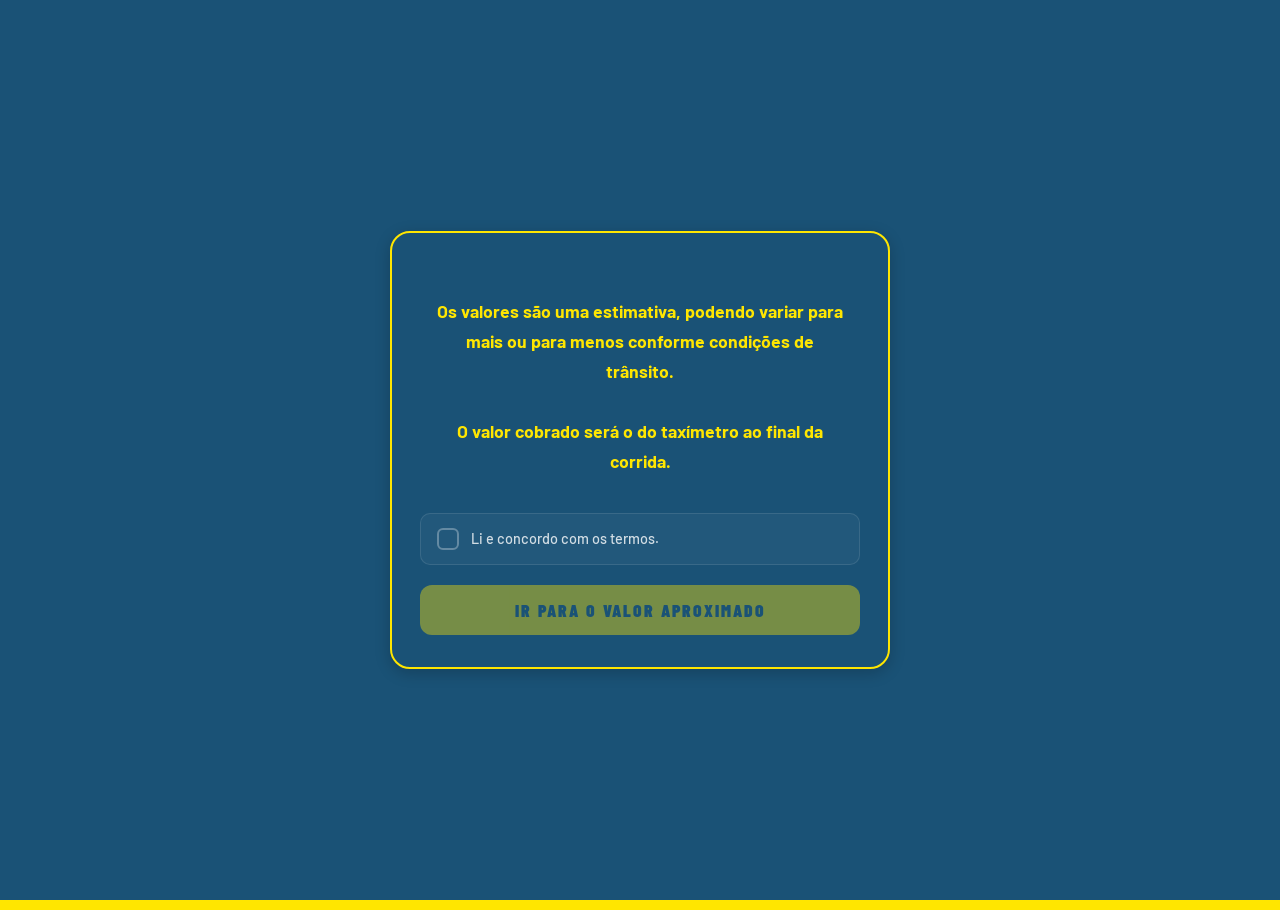
<file: index.html>
<!DOCTYPE html>
<html lang="pt-BR">
<head>
<meta charset="UTF-8">
<meta name="viewport" content="width=device-width, initial-scale=1.0">
<title>ValorTaxi — Juiz de Fora</title>
<meta name="application-name" content="ValorTaxi">
<meta name="apple-mobile-web-app-title" content="ValorTaxi">
<meta name="apple-mobile-web-app-capable" content="yes">
<meta name="apple-mobile-web-app-status-bar-style" content="black-translucent">
<meta name="theme-color" content="#FFE600">
<link rel="manifest" href="manifest.json">
<link rel="apple-touch-icon" href="icon.png">
<link href="https://fonts.googleapis.com/css2?family=Barlow+Condensed:wght@600;700;800;900&family=Barlow:wght@300;400;500;600&family=Roboto+Condensed:wght@900&display=swap" rel="stylesheet">
<style>
  :root {
    --taxi-yellow: #FFE600;
    --taxi-yellow-dark: #CCBB00;
    --taxi-yellow-light: #FFF59D;
    --taxi-blue-dark: #1A5276;
    --taxi-blue: #1A5276;
    --taxi-blue-light: #2471A3;
    --white: #ffffff;
    --black: #0a0a0a;
    --green: #22c55e;
    --gray2: #2a2a2a;
    --text-muted: #6B7280;
  }

  * { box-sizing: border-box; margin: 0; padding: 0; }

  body {
    background: var(--taxi-yellow);
    color: var(--taxi-blue-dark);
    font-family: 'Barlow', sans-serif;
    min-height: 100vh;
    overflow-x: hidden;
  }



  header {
    background: transparent;
    padding: 0 20px;
    position: sticky;
    top: 0;
    z-index: 100;
  }

  .header-inner {
    display: flex;
    align-items: center;
    justify-content: space-between;
    width: 100%;
    padding: 8px 0 14px;
  }

  .logo {
    font-family: 'Barlow Condensed', sans-serif;
    font-weight: 900;
    font-size: 1.4rem;
    letter-spacing: 1px;
    color: var(--white);
    text-transform: uppercase;
    display: flex;
    align-items: center;
    white-space: nowrap;
  }
  .logo span { color: var(--taxi-yellow); }

  .badge {
    background: var(--taxi-yellow);
    color: var(--taxi-blue-dark);
    font-size: 0.65rem;
    font-weight: 800;
    padding: 4px 12px;
    border-radius: 4px;
    letter-spacing: 2px;
    text-transform: uppercase;
    font-family: 'Barlow Condensed', sans-serif;
  }

  .hero {
    text-align: center;
    padding: 16px 24px 12px;
    position: relative;
  }

  .hero h1 {
    font-family: 'Barlow Condensed', sans-serif;
    font-size: clamp(1.6rem, 3.5vw, 2.4rem);
    font-weight: 900;
    line-height: 1.1;
    margin-bottom: 10px;
    white-space: nowrap;
    color: var(--taxi-blue-dark);
    text-transform: uppercase;
    letter-spacing: 1px;
    display: block;
  }

  .main {
    max-width: 1100px;
    margin: 0 auto;
    padding: 12px 16px 16px;
    display: grid;
    grid-template-columns: 1fr;
    gap: 16px;
    align-items: start;
  }

  .card {
    background: #1A5276;
    border: 1px solid #FFE600;
    border-radius: 12px;
    padding: 16px;
    box-shadow: 0 4px 12px rgba(0,0,0,0.2);
    
  }

  .card-title {
    font-family: 'Barlow Condensed', sans-serif;
    font-weight: 800;
    font-size: 0.9rem;
    letter-spacing: 1px;
    text-transform: uppercase;
    margin-bottom: 12px;
    display: flex;
    align-items: center;
    gap: 8px;
  }

  .addr-group { margin-bottom: 10px; position: relative; }

  .addr-group label {
    display: flex;
    align-items: center;
    gap: 8px;
    font-size: 0.78rem;
    font-weight: 700;
    color: var(--taxi-yellow);
    text-transform: uppercase;
    letter-spacing: 1.5px;
    margin-bottom: 8px;
    font-family: 'Barlow Condensed', sans-serif;
  }

  .dot-origin { width: 10px; height: 10px; border-radius: 50%; background: var(--taxi-yellow); flex-shrink:0; }
  .dot-dest   { width: 10px; height: 10px; border-radius: 50%; background: var(--green); flex-shrink:0; }

  .addr-row { display: flex; gap: 8px; align-items: center; }
  .addr-row .addr-input { flex: 1; }

  .addr-input {
    background: #ffffff !important;
    border: 2px solid transparent !important;
    border-radius: 14px !important;
    padding: 10px 14px !important;
    color: var(--taxi-blue-dark) !important;
    font-family: 'Barlow', sans-serif !important;
    font-size: 1.05rem !important;
    font-weight: 500 !important;
    outline: none !important;
    transition: all 0.25s !important;
    box-shadow: 0 2px 12px rgba(0,0,0,0.12) !important;
    width: 100% !important;
  }

  .addr-input:focus {
    border-color: var(--taxi-yellow) !important;
    box-shadow: 0 0 0 4px rgba(255,230,0,0.25), 0 2px 12px rgba(0,0,0,0.12) !important;
  }

  .addr-input::placeholder { color: #9CA3AF !important; font-weight: 400 !important; }
  #input-numero-popup::placeholder { color: #C0C0C0 !important; font-size: 1rem !important; }

  /* AUTOCOMPLETE */
  .autocomplete-list {
    position: absolute; top: 100%; left: 0; right: 0;
    background: white; border: 2px solid var(--taxi-yellow);
    border-top: none; border-radius: 0 0 8px 8px;
    z-index: 200; max-height: 200px; overflow-y: auto;
    box-shadow: 0 4px 12px rgba(0,0,0,0.15);
  }
  .autocomplete-item {
    padding: 10px 14px; font-size: 0.9rem; color: #333;
    cursor: pointer; border-bottom: 1px solid #eee;
  }
  .autocomplete-item:last-child { border-bottom: none; }
  .autocomplete-item:hover { background: var(--taxi-yellow); color: var(--taxi-blue-dark); font-weight: 600; }

  /* SHORT ADDRESS MODAL */
  .short-addr-box {
    
    border: 1px solid rgba(255,230,0,0.2) !important;
    background: var(--taxi-blue-dark); border-radius: 16px; padding: 24px;
    max-width: 340px; width: 100%; text-align: center;
    box-shadow: 0 4px 12px rgba(0,0,0,0.2);
  }
  .short-addr-box .short-icon { font-size: 2rem; margin-bottom: 12px; }
  .short-addr-box .short-msg {
    color: var(--taxi-yellow); font-weight: 700; font-size: 1rem;
    margin-bottom: 20px; line-height: 1.4;
  }
  .short-addr-box .btn-ok-conferir {
    width: 100%; background: var(--taxi-yellow); color: var(--taxi-blue-dark);
    border: none; border-radius: 8px; padding: 13px;
    font-weight: 700; font-size: 1rem; cursor: pointer;
  }

  /* CONFIRM MODAL */
  .confirm-overlay {
    position: fixed; inset: 0;
    background: rgba(0,0,0,0.55);
    display: flex; align-items: center; justify-content: center;
    z-index: 9999; padding: 20px;
  }

  .confirm-box {
    background: #1A5276; border-radius: 16px; padding: 24px;
    max-width: 380px; width: 100%; text-align: center;
    box-shadow: 0 4px 16px rgba(0,0,0,0.2);
    
    border: 1px solid rgba(255,230,0,0.3);
    position: relative; z-index: 1;
  }
  .confirm-box .confirm-icon { display: none; }
  .confirm-box .confirm-address {
    background: var(--taxi-yellow); border-radius: 8px; padding: 12px;
    font-size: 1rem; color: var(--taxi-blue-dark); margin: 12px 0; text-align: center;
    font-weight: 700;
  }
  .confirm-box .confirm-warning {
    font-size: 0.8rem; color: var(--taxi-yellow); font-weight: 600; margin-bottom: 16px;
  }
  .confirm-box .confirm-title {
    color: var(--taxi-yellow); font-weight: 700; font-size: 1rem; margin-bottom: 4px;
  }
  .confirm-box .confirm-btns { display: flex; gap: 10px; }
  .confirm-box .btn-confirmar {
    flex: 1; background: var(--taxi-yellow); color: var(--taxi-blue-dark);
    border: none; border-radius: 8px; padding: 12px;
    font-weight: 700; font-size: 1rem; cursor: pointer;
  }
  .confirm-box .btn-cancelar {
    flex: 1; background: transparent; color: var(--taxi-yellow);
    border: 2px solid var(--taxi-yellow); border-radius: 8px; padding: 12px;
    font-weight: 600; font-size: 0.95rem; cursor: pointer;
  }

  /* ADD STOP */
  .add-stop-btn {
    background: transparent;
    border: 2px dashed rgba(255,255,255,0.3);
    color: rgba(255,255,255,0.6);
    border-radius: 10px;
    padding: 8px 16px;
    font-family: 'Barlow', sans-serif;
    font-size: 0.85rem;
    cursor: pointer;
    width: 100%;
    margin-bottom: 8px;
    transition: all 0.2s;
    display: flex; align-items: center; justify-content: center; gap: 6px;
  }
  .add-stop-btn:hover { border-color: var(--taxi-yellow); color: var(--taxi-yellow); }

  .remove-stop-btn {
    flex-shrink: 0;
    width: 32px; height: 32px;
    background: rgba(255,255,255,0.06);
    border: 1px solid rgba(255,255,255,0.15);
    border-radius: 8px;
    color: var(--text-muted);
    cursor: pointer;
    font-size: 0.8rem;
    display: flex; align-items: center; justify-content: center;
    transition: all 0.2s;
  }
  .remove-stop-btn:hover { background: rgba(239,68,68,0.15); color: #ef4444; border-color: #ef4444; }

  /* CALC BUTTON */
  .calc-btn {
    width: 100%;
    background: var(--taxi-yellow);
    color: var(--taxi-blue-dark);
    border: 3px solid var(--taxi-blue-dark);
    border-radius: 14px;
    padding: 12px;
    font-family: 'Barlow Condensed', sans-serif;
    font-weight: 800;
    font-size: 1.15rem;
    cursor: pointer;
    transition: all 0.25s;
    letter-spacing: 2px;
    text-transform: uppercase;
    box-shadow: 0 4px 12px rgba(0,0,0,0.15);
  }
  .calc-btn:hover { background: var(--taxi-blue); transform: translateY(-2px); }
  .calc-btn:active { transform: translateY(0); }
  .calc-btn.loading .btn-text { display: none; }
  .calc-btn .spinner { display: none; width: 18px; height: 18px; border: 2px solid rgba(255,230,0,0.3); border-top-color: var(--taxi-yellow); border-radius: 50%; animation: spin 0.6s linear infinite; margin: 0 auto; }
  .calc-btn.loading .spinner { display: block; }

  /* RESULT CARD */
  .result-card {
    background: rgba(255,230,0,0.90);
    border: 1px solid #CCBB00;
    border-radius: 12px;
    padding: 14px;
    text-align: center;
    position: relative;
    overflow: hidden;
    
    box-shadow: 0 4px 12px rgba(0,0,0,0.15);
  }

  .result-label {
    font-size: 1.1rem;
    letter-spacing: 2px;
    text-transform: uppercase;
    color: var(--taxi-blue-dark);
    margin-bottom: 6px;
    font-weight: 700;
    font-family: 'Barlow Condensed', sans-serif;
  }

  .result-value {
    font-family: 'Roboto Condensed', sans-serif;
    font-size: 3rem;
    font-weight: 900;
    color: var(--taxi-blue-dark);
    line-height: 1;
    margin-bottom: 2px;
  }

  .result-sub { font-size: 0.8rem; color: var(--taxi-blue); }

  .sidebar { display: flex; flex-direction: column; gap: 12px; }
  .divider { height: 1px; background: rgba(255,255,255,0.08); }

  /* NOTIF */
  .notif {
    position: fixed;
    bottom: 24px; left: 50%;
    transform: translateX(-50%) translateY(20px);
    background: #1a1a2e;
    color: var(--white);
    padding: 12px 24px;
    border-radius: 12px;
    font-size: 0.9rem;
    font-weight: 600;
    opacity: 0;
    transition: all 0.3s;
    z-index: 999;
    white-space: nowrap;
    box-shadow: 0 4px 12px rgba(0,0,0,0.2);
  }
  .notif.show { opacity: 1; transform: translateX(-50%) translateY(0); }

  /* INSTALL BANNER */

  /* MODAL TERMOS */
  .modal-overlay {
    position: fixed; inset: 0;
    background: #1A5276;
    
    z-index: 2000;
    display: flex; align-items: center; justify-content: center;
    padding: 20px;
  }

  .modal-box {
    background: #1A5276;
    border: 2px solid #FFE600;
    border-radius: 20px;
    padding: 32px 28px;
    max-width: 500px;
    width: 100%;
    text-align: center;
    animation: fadeIn 0.4s ease;
    
    box-shadow: 0 4px 16px rgba(0,0,0,0.2);
    position: relative;
    z-index: 1;
  }
  .modal-title { font-family: 'Barlow Condensed', sans-serif; font-size: 1.5rem; font-weight: 900; color: var(--taxi-yellow); text-transform: uppercase; letter-spacing: 1px; margin-bottom: 8px; }
  .modal-subtitle { font-size: 0.85rem; color: rgba(255,255,255,0.6); margin-bottom: 24px; }
  .modal-text { background: transparent; border: none; padding: 16px; font-size: 0.95rem; color: var(--taxi-yellow); line-height: 1.6; text-align: center; margin-bottom: 20px; font-weight: 500; }
  .modal-check-row { display: flex; align-items: center; gap: 12px; background: rgba(255,255,255,0.04); border: 1px solid rgba(255,255,255,0.1); border-radius: 10px; padding: 14px 16px; margin-bottom: 20px; cursor: pointer; transition: all 0.2s; text-align: left; }
  .modal-check-row:hover { border-color: var(--taxi-yellow); }
  .modal-check-row.checked { border-color: var(--green); background: rgba(34,197,94,0.08); }
  .modal-checkbox { width: 22px; height: 22px; border: 2px solid rgba(255,255,255,0.3); border-radius: 6px; flex-shrink: 0; display: flex; align-items: center; justify-content: center; transition: all 0.2s; font-size: 0.9rem; color: white; }
  .modal-check-row.checked .modal-checkbox { background: var(--green); border-color: var(--green); }
  .modal-check-label { font-size: 0.9rem; color: rgba(255,255,255,0.8); font-weight: 500; line-height: 1.4; }
  .modal-btn { width: 100%; background: var(--taxi-yellow); color: var(--taxi-blue-dark); border: none; border-radius: 12px; padding: 14px; font-family: 'Barlow Condensed', sans-serif; font-weight: 900; font-size: 1.1rem; letter-spacing: 2px; text-transform: uppercase; cursor: pointer; transition: all 0.2s; opacity: 0.4; pointer-events: none; }
  .modal-btn.enabled { opacity: 1; pointer-events: all; box-shadow: none; }
  .modal-btn.enabled:hover { background: var(--taxi-yellow-dark); transform: translateY(-1px); }

  /* BANDEIRA BADGE */
  #bandeira-badge {
    background:var(--taxi-blue-dark);
    color:white;
    font-family:'Barlow Condensed',sans-serif;
    font-size:0.75rem;
    font-weight:800;
    letter-spacing:2px;
    padding:3px 10px;
    border-radius:20px;
    text-transform:uppercase;
    margin-bottom:6px;
  }



  @keyframes splashIn {
    from { opacity:0; transform:translateY(20px); }
    to   { opacity:1; transform:translateY(0); }
  }
  @keyframes countUp {
    from { opacity:0; transform:scale(0.8); }
    to   { opacity:1; transform:scale(1); }
  }
  .avaliacao-wrap {
    display: flex;
    gap: 10px;
    justify-content: center;
    margin-top: 6px;
  }
  .btn-avaliacao {
    background: transparent;
    border: 2px solid var(--taxi-blue-dark);
    border-radius: 50px;
    padding: 8px 20px;
    font-size: 1.2rem;
    cursor: pointer;
    transition: all 0.15s;
  }
  .btn-avaliacao:hover { background: var(--taxi-blue-dark); }
  .btn-avaliacao.ativo { background: var(--taxi-blue-dark); transform: scale(1.1); }

  /* ANIMATIONS */
  @keyframes fadeIn { from { opacity: 0; transform: translateY(10px); } to { opacity: 1; transform: translateY(0); } }
  @keyframes spin { to { transform: rotate(360deg); } }
  .fade-in { animation: fadeIn 0.4s ease; }

  footer {
    text-align: center;
    padding: 12px;
    background: transparent;
    color: var(--taxi-blue-dark);
    font-size: 0.8rem;
  }
  footer a { color: var(--taxi-blue-dark); text-decoration: none; }

  @media (max-width: 768px) {
    header { padding: 0 14px; }
    .header-inner { padding: 10px 0; }
    .header-inner span[style*="font-size:1.7rem"] { font-size: 1.3rem !important; }
    .header-inner div[style*="padding:8px 0 18px"] { padding: 6px 0 12px !important; }
    header h1 { font-size: 1rem !important; white-space: normal !important; line-height: 1.3 !important; text-align: center; }
    .main { padding: 10px 10px 20px; gap: 12px; grid-template-columns: 1fr !important; }
    .card { padding: 14px; border-radius: 12px; }
    .addr-input { font-size: 1rem !important; padding: 12px 14px !important; }
    .loc-btn-big { font-size: 0.95rem; padding: 12px 14px; }
    .calc-btn { font-size: 1.1rem; padding: 14px; }
    .add-stop-btn { font-size: 0.85rem; padding: 10px; }
    .result-card { padding: 14px; }
    .result-card > div[style*="display:flex"] { flex-direction: column !important; gap: 10px !important; align-items: center !important; }
    .result-value { font-size: 4.8rem !important; }
    .result-label { font-size: 1rem !important; }
    #result-info div[style*="font-size:0.9rem"] { font-size: 0.85rem !important; }
    .sidebar { grid-template-columns: 1fr !important; }
    footer { font-size: 0.78rem; padding: 14px 12px; }
    .modal-box { padding: 24px 18px; border-radius: 16px; }
    .modal-title { font-size: 1.3rem; }
    .modal-text { font-size: 0.88rem; }
    .modal-btn { font-size: 1rem; padding: 14px; }
    }

  @media (max-width: 400px) {
    .header-inner span[style*="font-size:1.7rem"] { font-size: 1.1rem !important; }
    header h1 { font-size: 0.9rem !important; }
    .result-value { font-size: 3rem !important; }
  }

  .zebrinha {
    width: 100%;
    height: 36px;
    background-color: #FFE600;
    background-image: repeating-conic-gradient(#1A5276 0% 25%, #FFE600 0% 50%);
    background-size: 36px 36px;
    flex-shrink: 0;
    margin: 10px 0;
    opacity: 0.92;
    
  }
</style>

</head>
<body>

<!-- MODAL TERMOS -->
<div class="modal-overlay" id="modal-termos">
  <div class="modal-box">
    <div style="margin-bottom:16px;"></div>
    <div class="modal-text">
      <span style="font-size:1.1rem;font-weight:700;text-align:center;display:block;line-height:1.7;">Os valores são uma estimativa, podendo variar para mais ou para menos conforme condições de trânsito.<br><br>O valor cobrado será o do taxímetro ao final da corrida.</span>
    </div>
    <div class="modal-check-row" id="check-row" onclick="toggleCheck()">
      <div class="modal-checkbox" id="modal-checkbox"></div>
      <span class="modal-check-label">Li e concordo com os termos.</span>
    </div>
    <button class="modal-btn" id="modal-btn" onclick="entrarNoApp()">
      Ir para o valor aproximado
    </button>
  </div>
</div>

<div class="zebrinha"></div>
<div class="main">
  <!-- FORM CARD -->
  <div class="card">
    <div class="addr-group">
      <div id="origin-display" style="font-family:'Barlow Condensed',sans-serif;font-size:1.35rem;font-weight:900;color:var(--taxi-yellow);text-transform:uppercase;letter-spacing:1.5px;padding:2px 0 10px;line-height:1.2;text-align:center;width:100%;display:block;word-break:break-word;text-shadow:-1px -1px 0 #000, 1px -1px 0 #000, -1px 1px 0 #000, 1px 1px 0 #000, 0 3px 8px rgba(0,0,0,0.6);">—</div>
      <input type="hidden" id="origin" />
    </div>

    <div class="addr-group" id="stops-container">
      <div class="addr-group">
        <div id="saudacao" style="font-family:'Barlow',sans-serif;font-size:1.2rem;font-weight:700;color:#ffffff;margin-bottom:8px;letter-spacing:1px;"></div>
        <label style="color:var(--taxi-yellow);display:block;text-align:center;width:100%;letter-spacing:2px;font-weight:800;">PARA ONDE VAMOS?</label>
        <div class="addr-row">
          <input class="addr-input stop-input" data-index="0" type="text" placeholder="Rua, número ou local" autocomplete="off" />
        </div>
      </div>
    </div>

    <button class="add-stop-btn" onclick="adicionarParada()" id="add-stop-btn" style="display:none;">+ Adicionar parada ou destino</button>

    <button class="calc-btn" id="calc-map-btn" onclick="calcularPorMapa()">
      <span class="btn-text">Calcular o valor aproximado</span>
      <span class="spinner"></span>
    </button>
  </div>

  <!-- RESULT CARD -->
  <div class="result-card" id="result-card" style="display:none;">
    <div style="display:flex;flex-direction:column;align-items:center;text-align:center;gap:8px;">
      <div>
        <div id="bandeira-badge" style="display:none;">BANDEIRA 2</div>
        <div style="font-family:'Barlow Condensed',sans-serif;font-size:1rem;font-weight:700;color:var(--taxi-blue-dark);text-align:center;letter-spacing:2px;">ENTRE</div>
        <div class="result-value" id="total-price">R$</div>
      </div>
      <div id="result-info" style="display:none;margin-top:8px;flex-direction:column;gap:4px;text-align:center;">
        <div id="result-dist" style="display:none;"></div>
        <div id="result-msg" style="font-size:1.05rem;color:var(--taxi-blue-dark);font-weight:500;line-height:1.8;padding:10px 4px;font-family:'Barlow',sans-serif;">
        </div>
        <div class="avaliacao-wrap" id="avaliacao-wrap">
          <button class="btn-avaliacao" onclick="avaliar(1)" id="btn-like">👍</button>
          <button class="btn-avaliacao" onclick="avaliar(0)" id="btn-dislike">👎</button>
        </div>
        <button onclick="novoCalculo()" style="margin-top:2px;background:var(--taxi-blue-dark);color:var(--taxi-yellow);border:none;border-radius:10px;padding:12px 24px;font-family:'Barlow Condensed',sans-serif;font-weight:800;font-size:1rem;letter-spacing:2px;text-transform:uppercase;cursor:pointer;width:100%;">
          NOVO CÁLCULO
        </button>
      </div>
    </div>
  </div>

  <div class="sidebar"></div>
</div>



<div class="notif" id="notif"></div>


<script>
  // ── TARIFAS ───────────────────────────────────────────────────────────────
  const TARIFAS = { bandeirada: 6.83, kmB1: 3.83, kmB2: 4.10, horaParada: 30.72 };
  let bandeira = 1;

  function detectarBandeira() {
    const now = new Date(new Date().getTime() + 15 * 60 * 1000);
    const hora = now.getHours();
    const dia = now.getDay();
    const FERIADOS = ['01-01','21-04','01-05','07-09','12-10','02-11','15-11','25-12','08-12','20-11'];
    const mmdd = String(now.getMonth()+1).padStart(2,'0') + '-' + String(now.getDate()).padStart(2,'0');
    const domingoOuFeriado = dia === 0 || FERIADOS.includes(mmdd);
    const noturnoSegSab = (dia >= 1 && dia <= 6) && (hora >= 22 || hora < 6);
    bandeira = (domingoOuFeriado || noturnoSegSab) ? 2 : 1;
  }
  detectarBandeira();

  // ── PONTOS ────────────────────────────────────────────────────────────────
  const PONTOS = {
    'ponto51':   { nome: 'PONTO DE TÁXI DA RODOVIÁRIA',         lat: -21.738045,          lon: -43.374371          },
    'ponto01md': { nome: 'PONTO 01 — MARECHAL DEODORO',         lat: -21.7614,             lon: -43.3496            },
    'pontosind': { nome: 'PONTO DE TÁXI — SHOPPING INDEPENDÊNCIA', lat: -21.781686001031918, lon: -43.361046456576645 },
    'pontojn':   { nome: 'PONTO DE TÁXI — SHOPPING JARDIM NORTE',  lat: -21.74083898014146,  lon: -43.37134838787416  }
  };

  function carregarPontoDeOrigem() {
    const params = new URLSearchParams(window.location.search);
    const subdomainMap = { 'rodoviaria': 'ponto51', 'jardimnorte': 'pontojn', 'independencia': 'pontosind' };
    const sub = window.location.hostname.split('.')[0];
    const ponto = params.get('ponto') || subdomainMap[sub] || null;
    if (ponto && PONTOS[ponto]) {
      window._origemFixa = { lat: PONTOS[ponto].lat, lon: PONTOS[ponto].lon };
      document.getElementById('origin').value = PONTOS[ponto].nome;
      document.getElementById('origin-display').textContent = PONTOS[ponto].nome;
      // Limpa qualquer dado antigo do localStorage
      try { localStorage.clear(); } catch(e) {}
      // Saudação por horário
      (function() {
        const h = new Date().getHours();
        const s = h >= 5 && h < 12 ? 'Bom dia! 🌅' : h >= 12 && h < 18 ? 'Boa tarde! ☀️' : 'Boa noite! 🌙';
        const el = document.getElementById('saudacao');
        if (el) el.textContent = s;
      })();
      // Splash screen — some após 800ms, pointerEvents desativa imediatamente
      const splashEl = document.getElementById('splash-screen');
      if (splashEl) {
        splashEl.style.pointerEvents = 'none';
        setTimeout(() => {
          splashEl.style.opacity = '0';
          setTimeout(() => splashEl.remove(), 500);
        }, 800);
      }
      // Carrega contador de corridas
    }
  }

  // ── CONFIG ────────────────────────────────────────────────────────────────
  // Chave da API protegida via funções serverless (/api/geocode e /api/distancia)

  // ── BASE LOCAL OSM (Overpass) ─────────────────────────────────────────────
  const BASE_LOCAL = [{"n": "Pátio Suprema", "r": "Rua das Flores", "num": "", "b": "Grama", "lat": -21.8055, "lon": -43.3953}, {"n": "Pátio de Veículos Suprema", "r": "Rua das Flores", "num": "", "b": "Grama", "lat": -21.8055, "lon": -43.3953}, {"n": "Pátio veículos apreendidos", "r": "Rua das Flores", "num": "", "b": "Grama", "lat": -21.8055, "lon": -43.3953}, {"n": "Suprema pátio", "r": "Rua das Flores", "num": "", "b": "Grama", "lat": -21.8055, "lon": -43.3953},{"n": "Cemitério Parque da Saudade", "r": "Rua Alencar Tristão", "num": "", "b": "Santa Terezinha", "lat": -21.7372, "lon": -43.3589}, {"n": "Cemitério Municipal Nossa Senhora Aparecida", "r": "Rua Viscondessa di Cavalcante", "num": "36", "b": "Poço Rico", "lat": -21.7601, "lon": -43.337}, {"n": "Cemitério Municipal", "r": "Rua Viscondessa di Cavalcante", "num": "36", "b": "Poço Rico", "lat": -21.7601, "lon": -43.337}, {"n": "Cartório Viana Júnior", "r": "Av. Barão do Rio Branco", "num": "2050", "b": "Centro", "lat": -21.7558, "lon": -43.351}, {"n": "Cartório Cobucci", "r": "Galeria Constança Valadares", "num": "", "b": "Centro", "lat": -21.762, "lon": -43.3495}, {"n": "Cartório Ormindo Maia", "r": "Rua Barão de São João Nepomuceno", "num": "261", "b": "Centro", "lat": -21.7618, "lon": -43.349}, {"n": "Cartório Toscano", "r": "Av. Barão do Rio Branco", "num": "2337", "b": "Centro", "lat": -21.757, "lon": -43.3512}, {"n": "Cartório de Registro de Imóveis", "r": "Av. Barão do Rio Branco", "num": "2370", "b": "Centro", "lat": -21.7572, "lon": -43.3513}, {"n": "Delegacia de Polícia Civil Centro", "r": "Rua Batista de Oliveira", "num": "820", "b": "Centro", "lat": -21.7624, "lon": -43.3462}, {"n": "10ª Delegacia de Polícia", "r": "Av. Barão do Rio Branco", "num": "3900", "b": "Alto dos Passos", "lat": -21.745, "lon": -43.3536}, {"n": "Delegacia da Mulher", "r": "Rua Marechal Deodoro", "num": "", "b": "Centro", "lat": -21.7615, "lon": -43.349}, {"n": "Velório do Parque da Saudade", "r": "Rua Alencar Tristão", "num": "", "b": "Santa Terezinha", "lat": -21.7372, "lon": -43.3589}, {"n": "Funerária Memorial JF", "r": "Av. Barão do Rio Branco", "num": "", "b": "Centro", "lat": -21.76, "lon": -43.35}, {"n": "Catedral Metropolitana", "r": "Rua Santo Antônio", "num": "1100", "b": "Centro", "lat": -21.761, "lon": -43.3475}, {"n": "Igreja Nossa Senhora da Glória", "r": "Praça da Glória", "num": "", "b": "Glória", "lat": -21.7647, "lon": -43.3448}, {"n": "Igreja Nossa Senhora do Rosário", "r": "Rua Santo Antônio", "num": "", "b": "Centro", "lat": -21.7608, "lon": -43.347}, {"n": "Igreja Bom Pastor", "r": "Av. Barão do Rio Branco", "num": "4700", "b": "Alto dos Passos", "lat": -21.744, "lon": -43.354}, {"n": "Igreja Universal", "r": "Av. Barão do Rio Branco", "num": "2000", "b": "Centro", "lat": -21.7556, "lon": -43.351}, {"n": "Correios Centro", "r": "Av. Barão do Rio Branco", "num": "2120", "b": "Centro", "lat": -21.756, "lon": -43.351}, {"n": "Correios São Mateus", "r": "Av. Presidente Itamar Franco", "num": "1800", "b": "São Mateus", "lat": -21.77, "lon": -43.3488}, {"n": "DETRAN Juiz de Fora", "r": "Av. Brasil", "num": "3500", "b": "Centro", "lat": -21.749, "lon": -43.349}, {"n": "CIRETRAN", "r": "Av. Brasil", "num": "3500", "b": "Centro", "lat": -21.749, "lon": -43.349}, {"n": "Fórum Benjamin Colucci", "r": "Rua Santo Antônio", "num": "1260", "b": "Centro", "lat": -21.76, "lon": -43.346}, {"n": "Tribunal de Justiça", "r": "Rua Santo Antônio", "num": "1260", "b": "Centro", "lat": -21.76, "lon": -43.346}, {"n": "Estádio Radialista Mário Helênio", "r": "Rua Filgueiras", "num": "", "b": "Graminha", "lat": -21.732, "lon": -43.4003}, {"n": "Estádio do JEC", "r": "Rua Filgueiras", "num": "", "b": "Graminha", "lat": -21.732, "lon": -43.4003},{"n": "Hospital Monte Sinai", "r": "Av. Presidente Itamar Franco", "num": "4001", "b": "Cascatinha", "lat": -21.7814899, "lon": -43.3649857}, {"n": "Santa Casa de Misericórdia", "r": "Av. Barão do Rio Branco", "num": "3353", "b": "Morro da Glória", "lat": -21.7643, "lon": -43.3497}, {"n": "Hospital Unimed", "r": "Av. Deusdedith Salgado", "num": "3930", "b": "Teixeiras", "lat": -21.8052707, "lon": -43.3718785}, {"n": "Hospital João Penido", "r": "Av. Barão do Rio Branco", "num": "3408", "b": "Morro da Glória", "lat": -21.7648, "lon": -43.3501}, {"n": "Hospital Regional João Penido", "r": "Av. Barão do Rio Branco", "num": "3408", "b": "Morro da Glória", "lat": -21.7648, "lon": -43.3501}, {"n": "Hospital Albertina Ramos", "r": "R. Barão de Juiz de Fora", "num": "88", "b": "Santos Anjos", "lat": -21.7601, "lon": -43.3432}, {"n": "Hospital 9 de Julho", "r": "Av. Itamar Franco", "num": "", "b": "", "lat": -21.7636259, "lon": -43.3442313}, {"n": "Hospital Oncológico", "r": "Av. Itamar Franco", "num": "", "b": "", "lat": -21.7639199, "lon": -43.3441509}, {"n": "UPA Norte", "r": "Av. Barão do Rio Branco", "num": "2288", "b": "Morro da Glória", "lat": -21.753, "lon": -43.3545}, {"n": "UPA Sul", "r": "R. Pe. Café", "num": "839", "b": "São Mateus", "lat": -21.782, "lon": -43.358}, {"n": "HU UFJF Hospital Universitário", "r": "Av. Eugênio do Nascimento", "num": "", "b": "Dom Bosco", "lat": -21.78, "lon": -43.37}, {"n": "Hospital Vital Brazil", "r": "R. Engenheiro José Carlos", "num": "245", "b": "Santa Catarina", "lat": -21.7712, "lon": -43.3612}, {"n": "Maternidade Therezinha de Jesus", "r": "Av. Barão do Rio Branco", "num": "", "b": "", "lat": -21.7642, "lon": -43.35}, {"n": "Shopping Independência", "r": "Av. Presidente Itamar Franco", "num": "3600", "b": "Cascatinha", "lat": -21.7808473, "lon": -43.3602956}, {"n": "Shopping Jardim Norte", "r": "Av. Barão do Rio Branco", "num": "2900", "b": "Jardim Norte", "lat": -21.74083898, "lon": -43.37134838}, {"n": "Santa Cruz Shopping", "r": "R. Jarbas de Lery Santos", "num": "166", "b": "Centro", "lat": -21.7639, "lon": -43.3504}, {"n": "Alameda Shopping", "r": "Av. Presidente Itamar Franco", "num": "1500", "b": "São Mateus", "lat": -21.7703, "lon": -43.348}, {"n": "Bahamas São Vicente", "r": "Av. Presidente Itamar Franco", "num": "1350", "b": "São Mateus", "lat": -21.7695, "lon": -43.3493}, {"n": "Bahamas São Pedro", "r": "Av. Presidente Costa e Silva", "num": "2100", "b": "São Pedro", "lat": -21.7724, "lon": -43.3779}, {"n": "Bahamas Cascatinha", "r": "Av. Presidente Itamar Franco", "num": "3760", "b": "Cascatinha", "lat": -21.7750989, "lon": -43.3469038}, {"n": "Mart Minas Av Brasil", "r": "Av. Brasil", "num": "7340", "b": "Centro", "lat": -21.7487, "lon": -43.3416}, {"n": "Supermercados BH", "r": "Av. Deusdedith Salgado", "num": "", "b": "Salvaterra", "lat": -21.804747, "lon": -43.3754605}, {"n": "Carrefour Juiz de Fora", "r": "Av. Presidente Itamar Franco", "num": "4000", "b": "Cascatinha", "lat": -21.782, "lon": -43.365}, {"n": "UFJF", "r": "Rua José Lourenço Kelmer", "num": "", "b": "São Pedro", "lat": -21.7766, "lon": -43.3694}, {"n": "Universidade Federal de Juiz de Fora", "r": "Rua José Lourenço Kelmer", "num": "", "b": "São Pedro", "lat": -21.7766, "lon": -43.3694}, {"n": "CES Faculdade", "r": "Av. Presidente Itamar Franco", "num": "1500", "b": "São Mateus", "lat": -21.77, "lon": -43.349}, {"n": "Granbery", "r": "Av. Barão do Rio Branco", "num": "2850", "b": "", "lat": -21.756, "lon": -43.353}, {"n": "Faculdade Estácio", "r": "R. Sampaio", "num": "", "b": "", "lat": -21.783444, "lon": -43.3357114}, {"n": "Suprema Faculdade", "r": "Alameda Salvaterra", "num": "200", "b": "Salvaterra", "lat": -21.8167449, "lon": -43.3797044}, {"n": "Faculdade Machado Sobrinho", "r": "R. Machado Sobrinho", "num": "", "b": "", "lat": -21.7911632, "lon": -43.3400926}, {"n": "Rodoviária de Juiz de Fora", "r": "Av. Brasil", "num": "9501", "b": "São Dimas", "lat": -21.7365, "lon": -43.3388}, {"n": "Terminal Rodoviário", "r": "Av. Brasil", "num": "9501", "b": "São Dimas", "lat": -21.7365, "lon": -43.3388}, {"n": "Aeroporto Serrinha", "r": "Av. Deusdedith Salgado", "num": "", "b": "Serrinha", "lat": -21.7925, "lon": -43.387}, {"n": "Prefeitura de Juiz de Fora", "r": "Av. Brasil", "num": "2001", "b": "Centro", "lat": -21.7576402, "lon": -43.3440424}, {"n": "Fórum de Juiz de Fora", "r": "R. Santo Antônio", "num": "1260", "b": "Centro", "lat": -21.76, "lon": -43.346}, {"n": "Câmara Municipal", "r": "Av. Brasil", "num": "1800", "b": "Centro", "lat": -21.7572, "lon": -43.3438}, {"n": "Polícia Federal", "r": "Av. Brasil", "num": "4150", "b": "Manoel Honório", "lat": -21.7454437, "lon": -43.3523746}, {"n": "Centro", "r": "", "num": "", "b": "Centro", "lat": -21.7605, "lon": -43.3498}, {"n": "Cascatinha", "r": "", "num": "", "b": "Cascatinha", "lat": -21.782, "lon": -43.364}, {"n": "São Pedro", "r": "", "num": "", "b": "São Pedro", "lat": -21.776, "lon": -43.372}, {"n": "Benfica", "r": "", "num": "", "b": "Benfica", "lat": -21.695, "lon": -43.406}, {"n": "Santa Luzia", "r": "", "num": "", "b": "Santa Luzia", "lat": -21.773, "lon": -43.337}, {"n": "São Mateus", "r": "", "num": "", "b": "São Mateus", "lat": -21.77, "lon": -43.349}, {"n": "Jardim Norte", "r": "", "num": "", "b": "Jardim Norte", "lat": -21.74, "lon": -43.372}, {"n": "Teixeiras", "r": "", "num": "", "b": "Teixeiras", "lat": -21.788, "lon": -43.363}, {"n": "Salvaterra", "r": "", "num": "", "b": "Salvaterra", "lat": -21.813, "lon": -43.379}, {"n": "Bandeirantes", "r": "", "num": "", "b": "Bandeirantes", "lat": -21.721, "lon": -43.353}, {"n": "Barbosa Lage", "r": "", "num": "", "b": "Barbosa Lage", "lat": -21.72, "lon": -43.396}, {"n": "Alto dos Passos", "r": "", "num": "", "b": "Alto dos Passos", "lat": -21.7775, "lon": -43.348}, {"n": "Graminha", "r": "", "num": "", "b": "Graminha", "lat": -21.73, "lon": -43.4}, {"n": "Borboleta", "r": "", "num": "", "b": "Borboleta", "lat": -21.77, "lon": -43.41}, {"n": "Grama", "r": "", "num": "", "b": "Grama", "lat": -21.805, "lon": -43.395}, {"n": "Parque Halfeld", "r": "R. Halfeld", "num": "", "b": "Centro", "lat": -21.762, "lon": -43.3498}, {"n": "Parque da Lajinha", "r": "Av. Eugênio do Nascimento", "num": "", "b": "Dom Bosco", "lat": -21.7926809, "lon": -43.3663968}, {"n": "Parque Mariano Procópio", "r": "R. Mariano Procópio", "num": "", "b": "Mariano Procópio", "lat": -21.7475157, "lon": -43.3597554}, {"n": "Mirante do Cristo", "r": "", "num": "", "b": "", "lat": -21.7637171, "lon": -43.3572999}, {"n": "César Park Hotel", "r": "R. Santa Rita", "num": "181", "b": "Centro", "lat": -21.7618789, "lon": -43.3445287}, {"n": "Hotel São Luiz", "r": "R. Halfeld", "num": "", "b": "Centro", "lat": -21.7602248, "lon": -43.3448166}, {"n": "Trade Hotel", "r": "Av. Presidente Itamar Franco", "num": "", "b": "", "lat": -21.7811877, "lon": -43.3614894}, {"n": "Premier Parc Hotel", "r": "", "num": "", "b": "", "lat": -21.7925518, "lon": -43.3656576}, {"n": "BHR Juiz de Fora", "r": "Av. Deusdedith Salgado", "num": "5050", "b": "Salvaterra", "lat": -21.8126605, "lon": -43.3757283},{"n": "Hospital Monte Sinai", "r": "Av. Presidente Itamar Franco", "num": "4001", "b": "Cascatinha", "lat": -21.7606, "lon": -43.3496}, {"n": "Santa Casa de Misericórdia", "r": "Av. Rio Branco", "num": "3353", "b": "Centro", "lat": -21.7644, "lon": -43.3497}, {"n": "Hospital Unimed", "r": "Av. Deusdedith Salgado", "num": "3930", "b": "Teixeiras", "lat": -21.7843, "lon": -43.3663}, {"n": "UFJF", "r": "Campus Universitário", "num": "", "b": "São Pedro", "lat": -21.7766, "lon": -43.3694}, {"n": "Shopping Independência", "r": "Av. Presidente Itamar Franco", "num": "3600", "b": "Cascatinha", "lat": -21.7602, "lon": -43.3485}, {"n": "Santa Cruz Shopping", "r": "Rua Jarbas de Lery Santos", "num": "", "b": "Centro", "lat": -21.7639, "lon": -43.3504}, {"n": "Rodoviária de Juiz de Fora", "r": "Av. Brasil", "num": "9501", "b": "São Dimas", "lat": -21.7365, "lon": -43.3388}, {"n": "Bahamas São Vicente", "r": "Av. Presidente Itamar Franco", "num": "", "b": "São Mateus", "lat": -21.7695, "lon": -43.3493}, {"n": "Bahamas São Pedro", "r": "Av. Presidente Costa e Silva", "num": "", "b": "São Pedro", "lat": -21.779, "lon": -43.372}, {"n": "Mart Minas", "r": "Av. Brasil", "num": "7340", "b": "Centro", "lat": -21.7487, "lon": -43.3416}, {"n": "Centro", "r": "Centro", "num": "", "b": "Centro", "lat": -21.7642, "lon": -43.3503}, {"n": "Cascatinha", "r": "Cascatinha", "num": "", "b": "Cascatinha", "lat": -21.76, "lon": -43.348}, {"n": "São Pedro", "r": "São Pedro", "num": "", "b": "São Pedro", "lat": -21.78, "lon": -43.37}, {"n": "Benfica", "r": "Benfica", "num": "", "b": "Benfica", "lat": -21.695, "lon": -43.406}, {"n": "Santa Luzia", "r": "Santa Luzia", "num": "", "b": "Santa Luzia", "lat": -21.773, "lon": -43.337},{"n":"Shell","r":"","num":"","b":"","lat":-21.7100147,"lon":-43.4850117},{"n":"Biblioteca Central","r":"","num":"","b":"","lat":-21.7739713,"lon":-43.3688308},{"n":"Farmácia Universitária","r":"","num":"","b":"","lat":-21.7734424,"lon":-43.3706945},{"n":"Banco do Brasil","r":"","num":"","b":"","lat":-21.7754529,"lon":-43.3704221},{"n":"Banco do Brasil","r":"","num":"","b":"","lat":-21.7782252,"lon":-43.3725342},{"n":"Banco do Brasil","r":"","num":"","b":"","lat":-21.7735692,"lon":-43.3690025},{"n":"Santander","r":"","num":"","b":"","lat":-21.7735493,"lon":-43.3688415},{"n":"Santander","r":"","num":"","b":"","lat":-21.7747847,"lon":-43.3667973},{"n":"Banco do Brasil","r":"","num":"","b":"","lat":-21.775103,"lon":-43.3664061},{"n":"Academia de Comércio JF","r":"","num":"","b":"","lat":-21.7625995,"lon":-43.3530342},{"n":"Concessionária Parvel","r":"","num":"","b":"","lat":-21.7773342,"lon":-43.358647},{"n":"BR","r":"Avenida Barão do Rio Branco","num":"","b":"","lat":-21.769987,"lon":-43.3476525},{"n":"Colégio João XXIII","r":"","num":"","b":"","lat":-21.7561635,"lon":-43.3598996},{"n":"Posto Central","r":"","num":"","b":"","lat":-21.7570005,"lon":-43.3470142},{"n":"Faculdade Estácio de Sá","r":"","num":"","b":"","lat":-21.783444,"lon":-43.3357114},{"n":"Faculdade Doctum","r":"","num":"","b":"","lat":-21.7651398,"lon":-43.3485041},{"n":"Faculdade Vianna Jr.","r":"","num":"","b":"","lat":-21.7526833,"lon":-43.3531726},{"n":"Faculdade Universo","r":"","num":"","b":"","lat":-21.7507391,"lon":-43.3551915},{"n":"JF Informação","r":"","num":"","b":"","lat":-21.7614697,"lon":-43.3498279},{"n":"Posto Petrobras","r":"Avenida Barão do Rio Branco","num":"1192","b":"Centro","lat":-21.74983,"lon":-43.3528466},{"n":"Prefeitura de Juiz de Fora","r":"","num":"","b":"","lat":-21.7576402,"lon":-43.3440424},{"n":"Hospital 9 de Julho","r":"","num":"","b":"","lat":-21.7636259,"lon":-43.3442313},{"n":"Hospital Oncológico","r":"","num":"","b":"","lat":-21.7639199,"lon":-43.3441509},{"n":"Posto MAN","r":"","num":"","b":"","lat":-21.7608042,"lon":-43.3391367},{"n":"Faculdade Machado Sobrinho","r":"","num":"","b":"","lat":-21.7911632,"lon":-43.3400926},{"n":"Scalla Motel","r":"","num":"","b":"","lat":-21.8117119,"lon":-43.3759899},{"n":"La Rocca","r":"","num":"","b":"","lat":-21.7995393,"lon":-43.371575},{"n":"Posto de Combustível BH","r":"","num":"","b":"","lat":-21.7824789,"lon":-43.3577826},{"n":"Igreja Nossa Senhora de Fátima","r":"","num":"","b":"","lat":-21.7692854,"lon":-43.3684624},{"n":"Bar do Bigode e Xororó","r":"Rua Chanceler Oswaldo Aranha","num":"","b":"","lat":-21.7687893,"lon":-43.3481427},{"n":"Posto BR","r":"Rodovia Presidente Juscelino Kubitschek","num":"","b":"","lat":-21.6356027,"lon":-43.439371},{"n":"Mercearia Bar","r":"","num":"","b":"","lat":-21.7772668,"lon":-43.347935},{"n":"By Jack","r":"","num":"","b":"","lat":-21.7771869,"lon":-43.3480557},{"n":"Armazém","r":"","num":"","b":"","lat":-21.777162,"lon":-43.3481201},{"n":"Galeto Dourado","r":"","num":"","b":"","lat":-21.777041,"lon":-43.348242},{"n":"Pizzaria Sapore","r":"","num":"","b":"","lat":-21.7770948,"lon":-43.3486191},{"n":"Restaurante Mestre Cook","r":"","num":"","b":"","lat":-21.7772268,"lon":-43.3483107},{"n":"Brasador SteakHouse","r":"","num":"","b":"","lat":-21.7774111,"lon":-43.3487559},{"n":"Mercearia du Faria","r":"","num":"","b":"","lat":-21.7771869,"lon":-43.3483884},{"n":"Estação Grill","r":"","num":"","b":"","lat":-21.7774211,"lon":-43.3477393},{"n":"Churrasqueira Alto dos Passos","r":"","num":"","b":"","lat":-21.7776303,"lon":-43.3478801},{"n":"Super Pizza","r":"","num":"","b":"","lat":-21.7772766,"lon":-43.3476562},{"n":"Sul America Lavanderia","r":"","num":"","b":"","lat":-21.7770051,"lon":-43.3474899},{"n":"Apriori","r":"","num":"","b":"","lat":-21.778111,"lon":-43.3485413},{"n":"Cine Santa Cruz","r":"Rua Jarbas de Leri Santos","num":"1655","b":"Centro","lat":-21.7562066,"lon":-43.3496647},{"n":"Bahamas Mix","r":"","num":"","b":"","lat":-21.7232129,"lon":-43.3950893},{"n":"Frango Frito","r":"","num":"","b":"","lat":-21.7747148,"lon":-43.6198545},{"n":"Trigofrios","r":"Rua Chanceler Oswaldo aranha","num":"219","b":"","lat":-21.7692282,"lon":-43.3499764},{"n":"Borracharia","r":"","num":"","b":"","lat":-21.7731424,"lon":-43.3807923},{"n":"Bar do Bené","r":"Avenida Pres. Costa e Silva","num":"2305","b":"","lat":-21.7711435,"lon":-43.3856633},{"n":"Banco do Brasil","r":"","num":"","b":"","lat":-21.7709978,"lon":-43.378891},{"n":"Banco24Horas","r":"","num":"","b":"","lat":-21.7710646,"lon":-43.378867},{"n":"Cervejaria Barbante","r":"Avenida Senhor dos Passos","num":"1531","b":"","lat":-21.7712613,"lon":-43.3861863},{"n":"Maria & Maria","r":"","num":"","b":"","lat":-21.7855906,"lon":-43.3780201},{"n":"99ª Cia de PM","r":"Avenida Presidente Costa e Silva","num":"1533","b":"Santana","lat":-21.7729548,"lon":-43.3715015},{"n":"Unidade Básica de Saúde de São Pedro","r":"Avenida Presidente Costa e Silva","num":"1533","b":"Santana","lat":-21.7728644,"lon":-43.3716433},{"n":"Caixa Econômica Federal","r":"","num":"","b":"","lat":-21.7727423,"lon":-43.371293},{"n":"UAPS Cidade do Sol","r":"","num":"","b":"","lat":-21.7175279,"lon":-43.4081914},{"n":"Idade da Pedra","r":"Avenida Presidente Costa e Silva","num":"2499","b":"","lat":-21.7732373,"lon":-43.381142},{"n":"Bar Universitario","r":"Rua Roberto Stiegert","num":"","b":"","lat":-21.7717067,"lon":-43.3816831},{"n":"Samurai - Japanese Food","r":"Rua Roberto Stiegert","num":"","b":"","lat":-21.7714053,"lon":-43.3818092},{"n":"Posto Benfica","r":"","num":"","b":"","lat":-21.6900363,"lon":-43.4331535},{"n":"Petrogas","r":"","num":"","b":"","lat":-21.6945221,"lon":-43.4306234},{"n":"PMMG","r":"","num":"","b":"","lat":-21.6886852,"lon":-43.4340405},{"n":"Fritas Lanches","r":"Rua Diogo Álvares","num":"","b":"","lat":-21.6888926,"lon":-43.4341381},{"n":"Banco do Brasil","r":"","num":"","b":"","lat":-21.6893312,"lon":-43.4334166},{"n":"Costelaria Curral","r":"","num":"","b":"","lat":-21.7982421,"lon":-43.4070821},{"n":"Recanto do mineiro","r":"","num":"","b":"","lat":-21.7769238,"lon":-43.4329573},{"n":"Comunidade Santa Rita de Cássia","r":"","num":"","b":"","lat":-21.7644626,"lon":-43.390687},{"n":"Bertus","r":"Rua Acácio Alves Alvim","num":"2510","b":"","lat":-21.790209,"lon":-43.3906449},{"n":"Mr Tugas","r":"Rua Otília de Souza Leal","num":"310","b":"","lat":-21.7913707,"lon":-43.3885094},{"n":"Suprema Juiz de Fora","r":"Alameda Salvaterra","num":"200","b":"Salvaterra","lat":-21.8167449,"lon":-43.3797044},{"n":"Mirante do Morro do Cristo","r":"","num":"","b":"","lat":-21.7637171,"lon":-43.3572999},{"n":"Privilège","r":"Alameda Engenheiro Gentil Forn","num":"1000","b":"","lat":-21.757126,"lon":-43.3698551},{"n":"Posto Petrobas","r":"","num":"","b":"","lat":-21.7942445,"lon":-43.3665574},{"n":"Bar do Pirata","r":"Rua Luiz Rocha","num":"677","b":"","lat":-21.7320525,"lon":-43.3647958},{"n":"Bar do Bode","r":"Rua Nazira Matar de Freitas","num":"384","b":"","lat":-21.7433634,"lon":-43.388351},{"n":"W 100","r":"Rua W","num":"100","b":"","lat":-21.7857565,"lon":-43.3780694},{"n":"Bicão do Schaeffer","r":"","num":"","b":"","lat":-21.7735722,"lon":-43.3974498},{"n":"Victory","r":"Avenida Itamar Franco","num":"1850","b":"","lat":-21.7708136,"lon":-43.3519931},{"n":"Estrela Sul","r":"","num":"","b":"","lat":-21.7823554,"lon":-43.3571771},{"n":"Pet Center","r":"Avenida Presidente Costa e Silva","num":"2067","b":"","lat":-21.7725836,"lon":-43.3775701},{"n":"Churrascaria Chimarron","r":"Avenida Barão do Rio Branco","num":"700","b":"","lat":-21.7455191,"lon":-43.3541666},{"n":"Zaya Multimarcas","r":"Avenida Presidente Itamar Franco","num":"1725","b":"São Mateus","lat":-21.7696893,"lon":-43.3507166},{"n":"São Bernardo","r":"","num":"","b":"","lat":-21.7584451,"lon":-43.3393689},{"n":"Mirante de São Bernardo","r":"","num":"","b":"","lat":-21.7586862,"lon":-43.3398339},{"n":"ABC","r":"Rua Doardino Longo","num":"669","b":"Jóquei Clube","lat":-21.7234477,"lon":-43.3955473},{"n":"Cidoka","r":"","num":"","b":"Barbosa Lage","lat":-21.7212763,"lon":-43.3957423},{"n":"Fio Fio","r":"Rua Nair do Prado Manso","num":"","b":"Barbosa Lage","lat":-21.7214955,"lon":-43.3952702},{"n":"Salão Studio F","r":"","num":"","b":"","lat":-21.7234402,"lon":-43.3958396},{"n":"Dom Barone","r":"","num":"","b":"Barbosa Lage","lat":-21.7184655,"lon":-43.4000177},{"n":"Panificadora Barbosa Lage","r":"Rua Cabo Raul José Maria","num":"","b":"Barbosa Lage","lat":-21.7200778,"lon":-43.3960254},{"n":"ETC e Tal","r":"","num":"","b":"","lat":-21.7234427,"lon":-43.3957028},{"n":"Usina Marmelos Zero","r":"","num":"","b":"","lat":-21.7867899,"lon":-43.3086095},{"n":"Elefantinho","r":"","num":"","b":"","lat":-21.7516163,"lon":-43.3500496},{"n":"Gruta Nossa Senhora de Fatima","r":"","num":"","b":"","lat":-21.7626434,"lon":-43.3555086},{"n":"Bondes Antigos","r":"","num":"","b":"","lat":-21.7931601,"lon":-43.3668083},{"n":"Localiza","r":"","num":"","b":"","lat":-21.7598732,"lon":-43.3512975},{"n":"Estátua de Itamar Franco","r":"","num":"","b":"","lat":-21.7635756,"lon":-43.3463742},{"n":"Ponto 22","r":"","num":"","b":"","lat":-21.7549488,"lon":-43.3448366},{"n":"Ponto 21","r":"Rua Roberto de Barros","num":"","b":"Centro","lat":-21.7554703,"lon":-43.3505284},{"n":"Ponto 4","r":"Rua Jarbas de Lery Santos","num":"","b":"Centro","lat":-21.7570992,"lon":-43.350189},{"n":"Ponto 3","r":"Rua Doutor Paulo Fontin","num":"109","b":"Centro","lat":-21.7602417,"lon":-43.3438095},{"n":"Ponto 1","r":"Rua Marechal Deodoro","num":"701","b":"Centro","lat":-21.7606979,"lon":-43.3506841},{"n":"Ponto 6","r":"Rua Barão de São João Nepomuceno","num":"","b":"Centro","lat":-21.7613,"lon":-43.3453922},{"n":"Ponto 22","r":"Rua Floriano Peixoto","num":"243","b":"Centro","lat":-21.7584711,"lon":-43.3481687},{"n":"Ponto 22","r":"","num":"","b":"","lat":-21.753877,"lon":-43.3448499},{"n":"Burger King","r":"Rua Doutor Romualdo","num":"40","b":"São Mateus","lat":-21.7703357,"lon":-43.3475804},{"n":"Posto Centro dos Chouferes","r":"","num":"","b":"","lat":-21.7537881,"lon":-43.345996},{"n":"Posto São José","r":"","num":"","b":"","lat":-21.7543068,"lon":-43.34779},{"n":"Shell","r":"","num":"","b":"","lat":-21.7630377,"lon":-43.334503},{"n":"Mito Meias e Malhas Ltda","r":"Rua Professora Violeta dos Santos","num":"185","b":"Democrata","lat":-21.7485128,"lon":-43.3627965},{"n":"Colégio Nossa Senhora do Carmo","r":"Rua Doná Maria Helena","num":"112","b":"","lat":-21.756447,"lon":-43.3545941},{"n":"Centro de Estética Susana's","r":"Rua Olegário Maciel","num":"777","b":"","lat":-21.7620238,"lon":-43.3544893},{"n":"Graal Juiz de Fora","r":"","num":"","b":"","lat":-21.7982627,"lon":-43.4142875},{"n":"Banco24Horas","r":"","num":"","b":"","lat":-21.6351128,"lon":-43.4397631},{"n":"BR","r":"","num":"","b":"","lat":-21.7983947,"lon":-43.4134945},{"n":"PRF - Policia Rodoviária Federal","r":"","num":"","b":"","lat":-21.5995894,"lon":-43.4580949},{"n":"Buteco do Coleguinha","r":"Maria Teixeira Lopes","num":"23","b":"Nossa Senhora de Fátima","lat":-21.7684139,"lon":-43.3669862},{"n":"AGS Soccer e Fitness","r":"","num":"","b":"","lat":-21.7166882,"lon":-43.3515502},{"n":"Shell","r":"","num":"","b":"","lat":-21.7308276,"lon":-43.3564696},{"n":"Posto Papagaio","r":"","num":"","b":"","lat":-21.7410195,"lon":-43.364879},{"n":"Escola Municipal Prefeito Dilermando Cruz Filho","r":"Rua Altivo Halfeld","num":"","b":"","lat":-21.7789569,"lon":-43.3310312},{"n":"Escola Estadual Henrique Burnier","r":"","num":"","b":"","lat":-21.769251,"lon":-43.3374366},{"n":"Rede Unida Supermercados","r":"","num":"","b":"","lat":-21.7786592,"lon":-43.3280285},{"n":"Padaria e Confeitaria Irmãos Dias","r":"","num":"","b":"","lat":-21.7772919,"lon":-43.3306129},{"n":"BR","r":"","num":"","b":"","lat":-21.7762455,"lon":-43.3311866},{"n":"Lavanderia Sul América","r":"","num":"","b":"","lat":-21.7769208,"lon":-43.3311821},{"n":"Açougue do Matadouro","r":"","num":"","b":"","lat":-21.7749049,"lon":-43.3303106},{"n":"Cartório Cobucci","r":"Avenida Presidente Itamar Franco","num":"1522","b":"Centro","lat":-21.7671455,"lon":-43.3498885},{"n":"River motos Yamaha","r":"Rua Tereza Cristina","num":"165","b":"Mariano Procópio","lat":-21.7449881,"lon":-43.3662541},{"n":"Tag Midia","r":"Rua Halfeld","num":"1067","b":"centro","lat":-21.7619931,"lon":-43.3520927},{"n":"Saloon","r":"Rua Américo Lôbo","num":"5300","b":"","lat":-21.7435807,"lon":-43.3617103},{"n":"Hotel São Luiz","r":"","num":"","b":"","lat":-21.7602248,"lon":-43.3448166},{"n":"Bar do Bigode","r":"","num":"","b":"","lat":-21.7687221,"lon":-43.3482879},{"n":"UTE Usina Termoelétrica de Juiz de Fora","r":"","num":"","b":"","lat":-21.6894646,"lon":-43.4577133},{"n":"Centro Médico Monte Sinai","r":"Avenida Presidente Itamar Franco","num":"4001","b":"","lat":-21.7814899,"lon":-43.3649857},{"n":"Pluri Bistrô","r":"Rua Marechal Deodoro","num":"810","b":"","lat":-21.7608744,"lon":-43.3519307},{"n":"Posto Galo - GNV","r":"","num":"","b":"","lat":-21.6794579,"lon":-43.4449455},{"n":"Paineira Escola Waldorf","r":"Avenida Senhor dos Passos","num":"2102","b":"São Pedro","lat":-21.7719694,"lon":-43.3891607},{"n":"Salão do Reino das Testemunhas de Jeová","r":"","num":"","b":"","lat":-21.7603754,"lon":-43.3522962},{"n":"Empório Bahamas","r":"Avenida Doutor Paulo Japiassu Coelho","num":"2","b":"","lat":-21.7827597,"lon":-43.3641797},{"n":"Jardim Sensorial","r":"","num":"","b":"","lat":-21.774323,"lon":-43.3698071},{"n":"IAD","r":"","num":"","b":"","lat":-21.7788848,"lon":-43.3744102},{"n":"Queijaria Santa Maria","r":"","num":"","b":"","lat":-21.7368427,"lon":-43.442299},{"n":"Climax Conveniência e Pizzaria","r":"","num":"","b":"","lat":-21.7307154,"lon":-43.35648},{"n":"Mercearia Davan","r":"Papa João Paulo ll","num":"119","b":"","lat":-21.7618897,"lon":-43.3915468},{"n":"Johrei Center Juiz de Fora","r":"Rua Pasteur","num":"33","b":"Centro","lat":-21.7584168,"lon":-43.3521922},{"n":"Visão Clínica e Cirurgia","r":"","num":"2406 sala 106","b":"","lat":-21.763281,"lon":-43.3494753},{"n":"Padaria Espigão","r":"Avenida Barão do Rio Branco","num":"3543","b":"","lat":-21.7729728,"lon":-43.3465302},{"n":"FACSUM ( Faculdade do Sudeste Mineiro)","r":"","num":"","b":"","lat":-21.7798866,"lon":-43.3612134},{"n":"Igreja Nossa Senhora de Fátima","r":"","num":"","b":"","lat":-21.800295,"lon":-43.3606737},{"n":"CBR","r":"","num":"","b":"","lat":-21.7795945,"lon":-43.3724737},{"n":"MRS","r":"","num":"","b":"","lat":-21.7580034,"lon":-43.3434742},{"n":"Bob's","r":"","num":"","b":"","lat":-21.7637356,"lon":-43.3488749},{"n":"Bar do Chicão","r":"","num":"","b":"","lat":-21.7744136,"lon":-43.3466311},{"n":"Igreja Adventista do Sétimo Dia São Pedro","r":"Rua Arthur Petterson","num":"77","b":"","lat":-21.7675131,"lon":-43.3690953},{"n":"Escola Maria Helena","r":"Rua Augusto Alves","num":"","b":"","lat":-21.7437032,"lon":-43.3441536},{"n":"Escola Municipal União da Bethânia","r":"","num":"","b":"","lat":-21.7093128,"lon":-43.3633885},{"n":"Bar do Leo","r":"","num":"","b":"","lat":-21.7532531,"lon":-43.3588612},{"n":"Igreja Pentecostal Cristo Liberta","r":"Rua Marcelino Vaz de Magalhães","num":"","b":"Bandeirantes","lat":-21.7218647,"lon":-43.3529141},{"n":"Mirante cervejeira escola","r":"","num":"","b":"","lat":-21.8115778,"lon":-43.3963746},{"n":"Gelattu's Juiz de Fora","r":"Rua Santo Antônio","num":"502","b":"","lat":-21.7577104,"lon":-43.3522279},{"n":"mercearia ponto verde","r":"R Luiza de oliveira","num":"","b":"","lat":-21.7065216,"lon":-43.4218619},{"n":"MERC. JUNIMAR","r":"Rua Doutor Dias da Cruz","num":"","b":"NOVA ERA 1","lat":-21.7022852,"lon":-43.4239316},{"n":"Igreja Presbiteriana V. União","r":"Rua Monte Libano","num":"499","b":"Bandeirantes","lat":-21.7189498,"lon":-43.3536573},{"n":"Terceira Igreja Presbiteriana","r":"","num":"","b":"","lat":-21.7520611,"lon":-43.3468204},{"n":"Igreja Apostólica Despertar","r":"","num":"","b":"","lat":-21.7524161,"lon":-43.3466621},{"n":"Pomba da Paz","r":"","num":"","b":"","lat":-21.7509571,"lon":-43.3440195},{"n":"Igreja do Evangelho","r":"","num":"","b":"","lat":-21.7517556,"lon":-43.3431665},{"n":"Latex Podre","r":"","num":"","b":"","lat":-21.7525727,"lon":-43.3465656},{"n":"Busto Dr. Eduardo Menezes","r":"","num":"","b":"","lat":-21.755256,"lon":-43.3514657},{"n":"Ponto 5","r":"","num":"","b":"Centro","lat":-21.7634323,"lon":-43.3493189},{"n":"Imagem de Nossa Senhora da Maternidade de Jerusalém","r":"","num":"","b":"","lat":-21.7523853,"lon":-43.347243},{"n":"Clínica Cuidato","r":"Rua Professor Benjamin Colucci","num":"160 - 602","b":"","lat":-21.7701509,"lon":-43.3459297},{"n":"GAFANHOTO BARBERSHOP","r":"Rua Cândido Tostes","num":"71","b":"São Mateus","lat":-21.7715688,"lon":-43.3544592},{"n":"GORDO GYM","r":"Rua Guarará","num":"185","b":"Guaruá","lat":-21.7781209,"lon":-43.3353426},{"n":"WM pneus","r":"Rua Antônio Passarela","num":"145","b":"","lat":-21.7759172,"lon":-43.3563328},{"n":"EXPERIENCE INFORMÁTICA","r":"Avenida dos Andradas","num":"516/207B","b":"CENTRO","lat":-21.7516734,"lon":-43.35308},{"n":"Delegacia PRF em Juiz de Fora","r":"Avenida Ruy Barbosa","num":"642","b":"Santa Terezinha","lat":-21.7411118,"lon":-43.3628426},{"n":"Olho no Olho","r":"","num":"","b":"","lat":-21.6439347,"lon":-43.4066577},{"n":"Jardim do Parque Mariano Procópio","r":"","num":"","b":"","lat":-21.7475157,"lon":-43.3597554},{"n":"Entrada do Jardim Botânico da UFJF - Universidade Federal de Juiz de Fora","r":"","num":"","b":"","lat":-21.7377345,"lon":-43.3693128},{"n":"Doceria e Fabrica de Chocolate Tudo em Chocolate","r":"Rua Valdir Martins de Oliveira","num":"54","b":"Sao Judas Tadeu","lat":-21.7064788,"lon":-43.4348385},{"n":"Polícia Federal do Brasil","r":"Avenida Brasil","num":"4150","b":"Manoel Honório","lat":-21.7454437,"lon":-43.3523746},{"n":"Polícia Federal do Brasil","r":"Avenida Brasil","num":"6345","b":"Mariano Procópio","lat":-21.7405658,"lon":-43.3710853},{"n":"BushDoctor Barbearia","r":"Rua Américo Luz","num":"74","b":"Manoel Honório","lat":-21.7457094,"lon":-43.3515848},{"n":"Condomínio Jardim de Minas","r":"Rua José Lourenço","num":"393","b":"","lat":-21.7712732,"lon":-43.3817988},{"n":"Bahamas","r":"Avenida Barão do Rio Branco","num":"3760","b":"","lat":-21.7750989,"lon":-43.3469038},{"n":"César Park Hotel","r":"Rua Santa Rita","num":"181","b":"Centro","lat":-21.7618789,"lon":-43.3445287},{"n":"BR","r":"Rua Barbosa Lima","num":"113","b":"Centro","lat":-21.7621952,"lon":-43.3441541},{"n":"Departamento de Ciência da Computação - DCC/UFJF","r":"Rua José Lourenço Kelmer","num":"","b":"São Pedro","lat":-21.7759355,"lon":-43.3723696},{"n":"Dri Prata","r":"Avenida Barão do Rio Branco","num":"","b":"Centro","lat":-21.7628471,"lon":-43.3495181},{"n":"Premier Parc Hotel","r":"","num":"","b":"","lat":-21.7925518,"lon":-43.3656576},{"n":"Center Car JF","r":"","num":"","b":"","lat":-21.8019258,"lon":-43.3704043},{"n":"Hospital Unimed Juiz de Fora","r":"","num":"","b":"","lat":-21.8052707,"lon":-43.3718785},{"n":"Supermercados BH","r":"","num":"","b":"","lat":-21.804747,"lon":-43.3754605},{"n":"Potência do Sul","r":"","num":"","b":"","lat":-21.8067417,"lon":-43.3766639},{"n":"Bahamas Mix","r":"","num":"","b":"","lat":-21.8160094,"lon":-43.3749577},{"n":"Mart Minas","r":"","num":"","b":"","lat":-21.813755,"lon":-43.3745974},{"n":"Hórus Serviços Aéreos","r":"","num":"","b":"","lat":-21.7947114,"lon":-43.385045},{"n":"Parque da Lajinha","r":"","num":"","b":"","lat":-21.7926809,"lon":-43.3663968},{"n":"Trade Hotel","r":"","num":"","b":"","lat":-21.7811877,"lon":-43.3614894},{"n":"Patrocínio Shop","r":"Rua Marília","num":"660","b":"Benfica","lat":-21.6875197,"lon":-43.4352358},{"n":"Duo Conceito - Buteco & Steak","r":"Avenida Eugênio do Nascimento","num":"288","b":"Aeroporto","lat":-21.7853012,"lon":-43.3750438},{"n":"Escola Saci","r":"Avenida Doutor Deusdedith Salgado","num":"1750","b":"","lat":-21.7912368,"lon":-43.3655462},{"n":"Parada do caminhoneiro","r":"","num":"","b":"","lat":-21.9323957,"lon":-43.597465},{"n":"Xiaomi","r":"","num":"","b":"","lat":-21.7808473,"lon":-43.3602956},{"n":"Empório Bertolini","r":"Rua Doutor Geraldo Mostaro","num":"10","b":"Quintas das Avenidas","lat":-21.7347167,"lon":-43.3563746},{"n":"Centro Social e Educacional Betel","r":"Avenida Barão do Rio Branco","num":"09","b":"Quintas das Avenidas","lat":-21.7344268,"lon":-43.3564277},{"n":"Escola Estadual Deputado Olavo Costa","r":"","num":"","b":"","lat":-21.7441261,"lon":-43.3857792},{"n":"BHR Juiz de Fora","r":"Avenida Deusdedith Salgado","num":"5050","b":"Salvaterra","lat":-21.8126605,"lon":-43.3757283},{"n":"Yoshio Shubo Consultoria","r":"Av. Barão do Rio Branco, MG, Brasil","num":"3596","b":"Passos","lat":-21.7735125,"lon":-43.346624},{"n":"Ponto 2","r":"Rua Batista de Oliveira","num":"400","b":"Centro","lat":-21.7592793,"lon":-43.3473045},{"n":"Skunk","r":"Rua Oscár Vidal","num":"150","b":"Centro","lat":-21.76475,"lon":-43.3482536},{"n":"Praça Mozart Geraldo Teixeira","r":"Praça Mozart Geraldo Teixeira","num":"","b":"Passos","lat":-21.7771746,"lon":-43.3459108},{"n":"Casa da cidadania","r":"","num":"","b":"","lat":-21.7729844,"lon":-43.2963411},{"n":"VERSA ODONTOLOGIA","r":"Rua Oscár Vidal","num":"89","b":"Centro","lat":-21.7647844,"lon":-43.3477756},{"n":"Espaço Comunitário de Esporte e Lazer Via São Pedro","r":"Via São Pedro","num":"","b":"Martelos","lat":-21.7715435,"lon":-43.3791464},{"n":"As Quatro Estações","r":"","num":"","b":"","lat":-21.7612052,"lon":-43.3495166},{"n":"Ponto de Táxi 39","r":"Rua Jesus Raimundo","num":"","b":"Teixeiras","lat":-21.7879384,"lon":-43.3627427},{"n":"Praça Dr. Dirceu de Andrade","r":"Rua Jesus Raimundo","num":"","b":"Teixeiras","lat":-21.7879057,"lon":-43.36286},{"n":"Ponto 8","r":"Avenida Barão do Rio Branco","num":"4127","b":"Bom Pastor","lat":-21.7776959,"lon":-43.345381},{"n":"Neves Consultoria Ambiental 07","r":"Avenida Barão do Rio Branco","num":"3925","b":"Passos","lat":-21.7762716,"lon":-43.3456023},{"n":"Clínica Dr. Luthy Reis Odontologia Especializada","r":"Avenida dos Andradas","num":"47/Sobrado","b":"Centro","lat":-21.7556451,"lon":-43.3514468},{"n":"Secretaria de Obras","r":"Rua Osório de Almeida","num":"689","b":"Poço Rico","lat":-21.7678603,"lon":-43.3368228},{"n":"Orion Esportes","r":"Rua Marechal Deodoro","num":"176","b":"Centro","lat":-21.7594834,"lon":-43.345883},{"n":"Santa Rolha Vinhos","r":"Rua Vila Vidal","num":"33","b":"Industrial","lat":-21.7286936,"lon":-43.3966202},{"n":"Panda Burguer","r":"Rua Eugênio de Montreuil","num":"8","b":"Araújo","lat":-21.6917368,"lon":-43.4315673},{"n":"Ponto 79","r":"Avenida Presidente Getúlio Vargas","num":"","b":"Centro","lat":-21.7584068,"lon":-43.3487746},{"n":"Ponto 4","r":"Rua Marechal Deodoro","num":"203","b":"Centro","lat":-21.7596901,"lon":-43.3463972},{"n":"Banco24Horas","r":"","num":"","b":"","lat":-21.755992,"lon":-43.3496828},{"n":"Banco24Horas","r":"","num":"","b":"","lat":-21.7562343,"lon":-43.3495652},{"n":"Banco24Horas","r":"","num":"","b":"","lat":-21.7563993,"lon":-43.3502349},{"n":"Banco24Horas","r":"","num":"","b":"","lat":-21.7570019,"lon":-43.3492358},{"n":"Ponto 1","r":"Avenida Barão do Rio Branco","num":"","b":"Centro","lat":-21.7607005,"lon":-43.3499473},{"n":"ViAquática","r":"","num":"","b":"","lat":-21.7771801,"lon":-43.3904545},{"n":"Radical Auto Peças","r":"Avenida Presidente Costa e Silva","num":"2092","b":"São Pedro","lat":-21.7723892,"lon":-43.3778079},{"n":"Eletrolar","r":"Avenida Presidente Costa e Silva","num":"2088","b":"São Pedro","lat":-21.7723834,"lon":-43.3777626},{"n":"Ótica Cidade Alta","r":"Avenida Presidente Costa e Silva","num":"2215","b":"São Pedro","lat":-21.772579,"lon":-43.3777026},{"n":"Kauê","r":"Avenida Presidente Costa e Silva","num":"2072","b":"São Pedro","lat":-21.7724248,"lon":-43.3774567},{"n":"Drogaria Via São Pedro","r":"Avenida Presidente Costa e Silva","num":"2070","b":"São Pedro","lat":-21.7724231,"lon":-43.3774122},{"n":"Mascotinho Pet","r":"Rua Barão de São Marcelino","num":"368","b":"Passos","lat":-21.7751662,"lon":-43.3497331},{"n":"Bike Top Adventure","r":"Rua Barão de São Marcelino","num":"364","b":"Passos","lat":-21.7751368,"lon":-43.3496889},{"n":"Cantinho do Aumor","r":"Rua Barão de São Marcelino","num":"356","b":"Passos","lat":-21.7751143,"lon":-43.3496346},{"n":"Flip Smart","r":"Rua Barão de São Marcelino","num":"498","b":"Passos","lat":-21.775128,"lon":-43.3490869},{"n":"Bistrôzin","r":"Rua Nair de Castro Cunha","num":"","b":"Cascatinha","lat":-21.7824496,"lon":-43.3632042},{"n":"Pequeno Príncipe","r":"Rua Ministro Amarílio Lopes Salgado","num":"120","b":"Cascatinha","lat":-21.7847818,"lon":-43.3635576},{"n":"Rio Antigo Móveis","r":"Avenida Doutor Paulo Japiassú Coelho","num":"308","b":"Cascatinha","lat":-21.7847833,"lon":-43.3646103},{"n":"Flash Discos","r":"Rua Gabriel Rodrigues","num":"850","b":"Santa Cecília","lat":-21.782595,"lon":-43.3539213}];

  // Termos que existem na base OSM de JF — prioriza busca local
  const TERMOS_OSM = ['academia','açougue','armazém','banco','bar','biblioteca','bike',
    'borracharia','burger','caixa','cantinho','cartório','cervejaria','churrascaria',
    'cine','clínica','clinica','colégio','colegio','comunidade','concessionária',
    'condomínio','condominio','delegacia','doceria','drogaria','empório','escola',
    'espaço','estação','estacao','faculdade','farmácia','farmacia','frango','galeto',
    'gruta','hospital','hotel','igreja','jardim','lavanderia','mercearia','mercado',
    'mirante','padaria','panificadora','parque','pet','pizzaria','polícia','policia',
    'posto','praça','praca','prefeitura','queijaria','recanto','restaurante',
    'rodoviária','rodoviaria','salão','salon','santa','secretaria','supermercado',
    'terminal','unidade','usina','ótica','otica','pmmg','prf','uaps'];

  function pareceTermoLocal(query) {
    const q = query.toLowerCase().trim();
    return TERMOS_OSM.some(t => q.startsWith(t) || q.includes(t));
  }

  function normalizarTexto(t) {
    return t.toLowerCase().normalize('NFD').replace(/[\u0300-\u036f]/g, '');
  }

  // ── BAIRROS (sem rua/número) ──────────────────────────────────────────────
  const BAIRROS_JF = {
    'alto dos passos': 'P', 'manoel honorio': 'P', 'poco rico': 'P',
    'santa rita': 'P', 'santos anjos': 'P', 'mariano procopio': 'P',
    'paineiras': 'P', 'democrata': 'P', 'santa cecilia': 'P',
    'monte castelo': 'P', 'nossa senhora de lourdes': 'P', 'bom pastor': 'P',
    'centro': 'M', 'sao mateus': 'M', 'jardim norte': 'M', 'cascatinha': 'M',
    'sao pedro': 'M', 'santa luzia': 'M', 'teixeiras': 'M', 'aeroporto': 'M',
    'dom bosco': 'M', 'ipiranga': 'M', 'santa helena': 'M', 'progresso': 'M',
    'graminha': 'M', 'bandeirantes': 'M', 'passos': 'M', 'joquei clube': 'M',
    'morro da gloria': 'M', 'gloria': 'M', 'sagrado coracao': 'M',
    'santa terezinha': 'M', 'cruzeiro do sul': 'M', 'vitorino braga': 'M',
    'salvaterra': 'G', 'grama': 'G', 'borboleta': 'G', 'benfica': 'G',
    'barbosa lage': 'G', 'santa cruz': 'G', 'marumbi': 'M',
  };

  function detectarBairro(addr, tipos) {
    const ehTipoBairro = tipos && tipos.some(t =>
      ['neighborhood','sublocality','sublocality_level_1','political'].includes(t)
    ) && !tipos.includes('route') && !tipos.includes('street_address');
    if (!ehTipoBairro) return null;
    const norm = normalizarTexto(addr.split(',')[0].trim());
    for (const [nome, tamanho] of Object.entries(BAIRROS_JF)) {
      if (norm.includes(normalizarTexto(nome))) return tamanho;
    }
    return 'M';
  }

  function buscarBaseLocal(query) {
    const q = normalizarTexto(query.trim());
    const JF_LAT = -21.7642, JF_LON = -43.3503;
    const dentro = BASE_LOCAL.filter(l => {
      if (!normalizarTexto(l.n).includes(q)) return false;
      const dLat = (l.lat - JF_LAT) * Math.PI / 180;
      const dLon = (l.lon - JF_LON) * Math.PI / 180;
      const a = Math.sin(dLat/2)**2 + Math.cos(JF_LAT*Math.PI/180)*Math.cos(l.lat*Math.PI/180)*Math.sin(dLon/2)**2;
      const dist = 6371 * 2 * Math.atan2(Math.sqrt(a), Math.sqrt(1-a));
      return dist <= 25;
    });
    // Prioriza: nome começa exatamente com o termo > nome contém o termo
    const exatos = dentro.filter(l => normalizarTexto(l.n).startsWith(q));
    const contem = dentro.filter(l => !normalizarTexto(l.n).startsWith(q));
    return [...exatos, ...contem].slice(0, 4).map(l => {
      const nomeNorm = normalizarTexto(l.n);
      const ehBairroLocal = nomeNorm in BAIRROS_JF;
      const tamanho = ehBairroLocal ? BAIRROS_JF[nomeNorm] : null;
      return {
        geometry: { location: { lat: l.lat, lng: l.lon } },
        formatted_address: [l.n, l.r && l.num ? l.r + ', ' + l.num : l.r, l.b, 'Juiz de Fora, MG'].filter(Boolean).join(', '),
        types: ehBairroLocal ? ['neighborhood'] : ['establishment'],
        ehBairro: ehBairroLocal,
        raioBairro: tamanho,
        _local: true
      };
    });
  }

  const SHEETS_URL = 'https://script.google.com/macros/s/AKfycbwcMh244zukx-p2llStfCVo3znYeiXxUIeXb91Uq4uqQ5QjFsUu37Az1eUa_VSe3jUI/exec';
  const JF_BOUNDS = { latMin: -21.87, latMax: -21.62, lonMin: -43.50, lonMax: -43.27 };
  const JF_CENTRO = { lat: -21.738045, lon: -43.374371 };

  // Cidades da região que NÃO são atendidas — bloqueio por nome
  const CIDADES_BLOQUEADAS = [
    'bicas','barbacena','lima duarte','santos dumont','matias barbosa',
    'ewbank da camara','ewbank','mar de espanha','leopoldina','cataguases',
    'muriae','muriaé','uba','ubá','visconde do rio branco','tabuleiro',
    'rio novo','santos dumont','santa rita de jacutinga','pedro teixeira',
    'bias forges','bias fortes','olaria','rio preto','descoberto',
    'chacara','chácara','piau','simao pereira','simão pereira',
    'coronel pacheco','guarara','guarará','rochedo de minas',
    'senador cortes','santana do deserto','pequeri'
  ];

  function destinoBloqueado(texto) {
    const norm = texto.toLowerCase().normalize('NFD').replace(/[\u0300-\u036f]/g, '').trim();
    return CIDADES_BLOQUEADAS.some(c => {
      const cn = c.normalize('NFD').replace(/[\u0300-\u036f]/g, '');
      // Bloqueia se o texto É a cidade ou COMEÇA com ela
      return norm === cn || norm.startsWith(cn + ' ') || norm.startsWith(cn + ',');
    });
  }


  // ── REGISTRO SHEETS ───────────────────────────────────────────────────────
  function registrarEvento(digitado, enderecoGoogle, acao, resultado) {
    try {
      const dataHora = new Date().toLocaleString('pt-BR', { timeZone: 'America/Sao_Paulo' });
      const params = new URLSearchParams(window.location.search);
      const ponto = params.get('ponto') || 'direto';
      const pontoNome = (PONTOS[ponto] ? PONTOS[ponto].nome : ponto).toUpperCase();
      fetch(SHEETS_URL, {
        method: 'POST',
        headers: { 'Content-Type': 'application/json' },
        body: JSON.stringify({ dataHora, ponto: pontoNome, digitado, enderecoGoogle, acao, resultado }),
        mode: 'no-cors'
      });
    } catch(e) {}
  }

  // ── GEOCODING ─────────────────────────────────────────────────────────────
  async function geocodeFreshFull(addr) {
    // Força JF na busca — evita pegar cidades distantes
    const q = encodeURIComponent(addr + ', Juiz de Fora, MG, Brasil');
    const controller = new AbortController();
    const timeout = setTimeout(() => controller.abort(), 8000);
    try {
      const r = await fetch(`/api/geocode?address=${q}`, { signal: controller.signal });
      const d = await r.json();
      if (d.status !== 'OK' || !d.results.length) throw new Error('Endereço não encontrado. Tente usar o autocomplete.');
      const result = d.results[0];
      const loc = result.geometry.location;
      const formatted = result.formatted_address.replace(', Brasil','').replace(', Brazil','');
      const tipos = result.types || [];
      const ehLocal = tipos.some(t => ['establishment','point_of_interest','premise','subpremise',
        'natural_feature','airport','park','place_of_worship','hospital','school',
        'shopping_mall','bus_station','train_station','subway_station'].includes(t));
      const temNumero = /\d/.test(addr);

      const comps = result.address_components || [];
      const cidade = comps.find(c => c.types.includes('administrative_area_level_2'));
      const ehJF = cidade ? cidade.long_name.toLowerCase().includes('juiz de fora') : false;
      const foraDeJF = cidade && !ehJF;

      // Verifica se o resultado tem alguma relação com o que foi digitado
      // Se o Google retornou algo completamente diferente (ex: digitou "barbacena" mas retornou rua aleatória de JF)
      const addrNorm = formatted.toLowerCase().normalize('NFD').replace(/[\u0300-\u036f]/g, '');
      const queryNorm = addr.toLowerCase().normalize('NFD').replace(/[\u0300-\u036f]/g, '');
      const queryPalavras = queryNorm.split(/\s+/).filter(p => p.length > 3);
      const primeiraParteAddr = addrNorm.split(',')[0];
      const semMatch = queryPalavras.length > 0 && !queryPalavras.some(p => primeiraParteAddr.includes(p));

      if (semMatch) throw new Error('Endereço não encontrado em Juiz de Fora. Verifique o destino informado.');

      const tamanho = detectarBairro(formatted, tipos);
      const ehBairro = tamanho !== null && !temNumero;
      return { lat: loc.lat, lon: loc.lng, formatted, ehLocal, temNumero, foraDeJF, ehBairro, raioBairro: tamanho || 'M' };
    } finally {
      clearTimeout(timeout);
    }
  }

  // ── DISTÂNCIA (para validar raio) ─────────────────────────────────────────
  function distanciaKm(lat1, lon1, lat2, lon2) {
    const R = 6371;
    const dLat = (lat2-lat1)*Math.PI/180, dLon = (lon2-lon1)*Math.PI/180;
    const a = Math.sin(dLat/2)**2 + Math.cos(lat1*Math.PI/180)*Math.cos(lat2*Math.PI/180)*Math.sin(dLon/2)**2;
    return R * 2 * Math.atan2(Math.sqrt(a), Math.sqrt(1-a));
  }

  // ── ROTA (Google Distance Matrix) ───────────────────────────────────────
  async function calcularRota(coords) {
    // Monta waypoints: origem → destinos intermediários → destino final
    const origin = `${coords[0].lat},${coords[0].lon}`;
    const destination = `${coords[coords.length-1].lat},${coords[coords.length-1].lon}`;
    const waypoints = coords.slice(1, -1).map(c => `${c.lat},${c.lon}`).join('|');
    let url = `/api/distancia?origins=${origin}&destinations=${destination}`;
    if (waypoints) url += `&waypoints=${waypoints}`;
    try {
      const r = await fetch(url);
      const d = await r.json();
      if (d.status === 'OK' && d.rows[0].elements[0].status === 'OK') {
        const el = d.rows[0].elements[0];
        return { distKm: el.distance.value / 1000, durMin: el.duration.value / 60 };
      }
    } catch(e) {}
    // Fallback: estimar pela distância em linha reta × 1.4
    let distTotal = 0;
    for (let i = 0; i < coords.length - 1; i++) {
      const dLat = (coords[i+1].lat - coords[i].lat) * Math.PI / 180;
      const dLon = (coords[i+1].lon - coords[i].lon) * Math.PI / 180;
      const a = Math.sin(dLat/2)**2 + Math.cos(coords[i].lat*Math.PI/180)*Math.cos(coords[i+1].lat*Math.PI/180)*Math.sin(dLon/2)**2;
      distTotal += 6371 * 2 * Math.atan2(Math.sqrt(a), Math.sqrt(1-a));
    }
    return { distKm: distTotal * 1.4, durMin: (distTotal * 1.4) / 0.5 };
  }

  // ── RESULTADO ─────────────────────────────────────────────────────────────
  // Avenidas longas com variação máxima especial (sem número)
  const AVENIDAS_LONGAS = [
    { nome: 'rio branco', fatorMax: 2.00 },
    { nome: 'olegario maciel', fatorMax: 1.20 },
    { nome: 'avenida brasil', fatorMin: 0.50, fatorMax: 3.00 },
  ];

  function mostrarResultado(distKm, paradoMin, ruaSemNumero, enderecoDigitado, ehBairro, raioBairro) {
    const kmRate = bandeira === 2 ? TARIFAS.kmB2 : TARIFAS.kmB1;
    const total = TARIFAS.bandeirada + distKm * kmRate + (paradoMin/60) * TARIFAS.horaParada;
    const hora = new Date().getHours();
    const horaCritica = hora >= 17 && hora < 20;
    let fatorMin = horaCritica ? 1.00 : 0.95;
    let fatorMax = horaCritica ? 1.20 : 1.10;
    if (ehBairro) {
      const fatoresBairro = { 'P': [0.85, 1.20], 'M': [0.85, 1.40], 'G': [0.85, 1.60] };
      const f = fatoresBairro[raioBairro] || fatoresBairro['M'];
      fatorMin = f[0]; fatorMax = f[1];
    } else if (ruaSemNumero) {
      fatorMin = 0.75;
      fatorMax = 1.20;
      // Verifica se é uma avenida longa especial
      const endLower = (enderecoDigitado || '').toLowerCase();
      const avenidaEspecial = AVENIDAS_LONGAS.find(a => endLower.includes(a.nome));
      if (avenidaEspecial) {
        fatorMax = avenidaEspecial.fatorMax;
        if (avenidaEspecial.fatorMin !== undefined) fatorMin = avenidaEspecial.fatorMin;
      }
    }
    const vMin = Math.ceil(total * fatorMin);
    const vMax = Math.ceil(total * fatorMax);
    // Animação contador do valor
    animarValor(vMin, vMax);
    document.getElementById('result-card').style.display = 'block';
    document.getElementById('result-info').style.display = 'flex';
    document.getElementById('add-stop-btn').style.display = 'block';
    // Badge bandeira 2
    const badge = document.getElementById('bandeira-badge');
    if (bandeira === 2) { badge.style.display = 'inline-block'; } else { badge.style.display = 'none'; }
    // Distância
    document.getElementById('result-dist').textContent = '';
    // Vibração
    if (navigator.vibrate) navigator.vibrate([80, 40, 80]);
    // Reset avaliação
    document.getElementById('btn-like').classList.remove('ativo');
    document.getElementById('btn-dislike').classList.remove('ativo');
    document.getElementById('avaliacao-wrap').style.display = 'none';
    return { vMin, vMax };
  }

  // ── POPUP GENÉRICO ────────────────────────────────────────────────────────
  function criarOverlay(html) {
    const overlay = document.createElement('div');
    overlay.className = 'confirm-overlay';
    overlay.innerHTML = html;
    document.body.appendChild(overlay);
    return overlay;
  }

  function avisarEnderecoIncompleto(input) {
    return new Promise(resolve => {
      const overlay = criarOverlay(`
        <div class="short-addr-box">
          <div class="short-icon">⚠️</div>
          <div class="short-msg">Seu endereço parece incorreto ou incompleto, favor verificar!</div>
          <button class="btn-ok-conferir">OK, VOU CONFERIR</button>
        </div>`);
      overlay.querySelector('.btn-ok-conferir').onclick = () => {
        overlay.remove(); input.value = ''; input.focus(); resolve();
      };
    });
  }

  function perguntarNumero(input) {
    return new Promise(resolve => {
      const ruaAtual = input.value.trim();
      const overlay = criarOverlay(`
        <div class="confirm-box">
          <div class="confirm-title" style="font-size:1rem;letter-spacing:1px;">INFORME O NÚMERO PARA UM CÁLCULO MAIS APROXIMADO</div>
          <input id="input-numero-popup" type="number" inputmode="numeric" placeholder="Digite aqui o número"
            style="width:100%;margin:18px 0 10px;padding:14px;border-radius:10px;border:2px solid #FFE600;font-size:1.3rem;font-weight:700;text-align:center;outline:none;background:#fff;color:#1A5276;box-sizing:border-box;" />
          <button class="btn-confirmar" style="width:100%;margin-bottom:10px;background:#FFE600;color:#1A5276;border:none;border-radius:10px;padding:11px;font-family:'Barlow Condensed',sans-serif;font-weight:800;font-size:0.95rem;letter-spacing:1px;cursor:pointer;">INFORMAR</button>
          <button class="btn-cancelar" style="width:100%;background:#FFE600;color:#1A5276;border:none;border-radius:10px;padding:11px;font-family:'Barlow Condensed',sans-serif;font-weight:800;font-size:0.82rem;letter-spacing:1px;cursor:pointer;">NÃO SEI O NÚMERO, CONTINUAR MESMO ASSIM</button>
        </div>`);

      // Foca no campo de número automaticamente
      setTimeout(() => {
        const numInput = overlay.querySelector('#input-numero-popup');
        if (numInput) numInput.focus();
      }, 100);

      overlay.querySelector('.btn-confirmar').onclick = () => {
        const num = overlay.querySelector('#input-numero-popup').value.trim();
        overlay.remove();
        if (num) {
          // Insere número no endereço e calcula direto sem autocomplete
          const endComNum = ruaAtual.replace(/,\s*$/, '') + ', ' + num;
          input.value = endComNum;
          delete input.dataset.lat; delete input.dataset.lon; delete input.dataset.formatted;
          resolve(false);
          setTimeout(() => calcularPorMapa(), 100);
        } else {
          resolve(true); // sem número — calcula com margem ampliada
        }
      };

      // Enter no campo de número confirma
      overlay.querySelector('#input-numero-popup').onkeydown = (e) => {
        if (e.key === 'Enter') overlay.querySelector('.btn-confirmar').click();
      };

      overlay.querySelector('.btn-cancelar').onclick = () => {
        overlay.remove();
        setTimeout(() => calcularPorMapa(), 150);
        resolve(true);
      };
    });
  }

  // ── CALCULAR ──────────────────────────────────────────────────────────────
  async function calcularPorMapa() {
    const originVal = document.getElementById('origin').value.trim();
    if (!originVal) { showNotif('⚠️ Informe a origem!'); return; }
    const inputs = Array.from(document.querySelectorAll('.stop-input'));
    const filled = inputs.map(i => i.value.trim()).filter(Boolean);
    if (!filled.length) { showNotif('⚠️ Informe ao menos um destino!'); return; }

    // Bloqueia cidades da região pelo nome antes mesmo do geocode
    for (const dest of filled) {
      if (destinoBloqueado(dest)) {
        criarOverlay(`
          <div class="confirm-box" style="text-align:center;">
            <div class="confirm-title" style="font-size:1.05rem;line-height:1.6;">LOCAL INFORMADO ESTÁ FORA DO PERÍMETRO DE JUIZ DE FORA</div>
            <div style="color:#fff;font-size:0.95rem;line-height:1.6;margin:14px 0 20px;">
              PARA DESTINOS A OUTROS MUNICÍPIOS, CONSULTE O VALOR COM O TAXISTA NO PONTO
            </div>
            <button class="btn-confirmar" onclick="this.closest('.confirm-overlay').remove()">OK, ENTENDI</button>
          </div>`);
        return;
      }
    }

    const btn = document.getElementById('calc-map-btn');
    btn.classList.add('loading');

    try {
      // Origem fixa do ponto
      const originCoord = window._origemFixa || (await geocodeFreshFull(originVal));


      // Geocoding — usa cache do autocomplete se disponível
      const destResults = await Promise.all(filled.map(addr => {
        const inp = inputs.find(el => el.value.trim() === addr.trim());
        if (inp && inp.dataset.lat && inp.dataset.lon) {
          // ehLocal: '1' = local, '0' = rua, '' = não definido (digitado manualmente)
          // Se não definido, assume ehLocal se não tem número mas parece nome de estabelecimento
          let ehLocal = inp.dataset.ehLocal === '1';
          if (!inp.dataset.ehLocal) {
            ehLocal = !/\d/.test(addr);
          }
          const ehBairroCache = inp.dataset.ehBairro === '1';
          const raioBairroCache = inp.dataset.raioBairro || 'M';
          return Promise.resolve({
            lat: parseFloat(inp.dataset.lat),
            lon: parseFloat(inp.dataset.lon),
            formatted: inp.dataset.formatted || addr,
            ehLocal,
            temNumero: /\d/.test(addr),
            ehBairro: ehBairroCache,
            raioBairro: raioBairroCache
          });
        }
        return geocodeFreshFull(addr);
      }));

      // Valida se destinos estão dentro de JF
      for (const dest of destResults) {
        const dLat = (dest.lat - JF_CENTRO.lat) * Math.PI / 180;
        const dLon = (dest.lon - JF_CENTRO.lon) * Math.PI / 180;
        const a = Math.sin(dLat/2)**2 + Math.cos(JF_CENTRO.lat*Math.PI/180)*Math.cos(dest.lat*Math.PI/180)*Math.sin(dLon/2)**2;
        const distCentro = 6371 * 2 * Math.atan2(Math.sqrt(a), Math.sqrt(1-a));
        if (distCentro > 30 || dest.foraDeJF) {
          btn.classList.remove('loading');
          criarOverlay(`
            <div class="confirm-box" style="text-align:center;">
              <div class="confirm-title" style="font-size:1.05rem;line-height:1.6;">
                DESTINO FORA DE JUIZ DE FORA
              </div>
              <div style="color:#fff;font-size:0.95rem;line-height:1.6;margin:14px 0 20px;">
                O endereço informado parece estar fora do perímetro urbano de Juiz de Fora.<br><br>
                Por favor, verifique o destino e tente novamente.
              </div>
              <button class="btn-confirmar" onclick="this.closest('.confirm-overlay').remove()">OK, ENTENDI</button>
            </div>`);
          return;
        }
      }

      // Calcula rota
      const { distKm, durMin } = await calcularRota([originCoord, ...destResults]);

      // Margem maior APENAS se: não tem número, não é local e não veio do autocomplete
      const inputs2 = Array.from(document.querySelectorAll('.stop-input'));
      const ruaSemNumero = destResults.some((r, i) => {
        const addr = filled[i] || '';
        if (/\d/.test(addr)) return false;          // tem número → normal
        if (r.ehLocal) return false;                  // local OSM ou Google → normal
        const inp = inputs2.find(el => el.value.trim() === addr);
        if (inp && inp.dataset.ehLocal === '1') return false; // selecionado no autocomplete → normal
        return true; // rua genérica sem número
      });

      // Trajeto longo = distância real da rota >= 25km — não mostra valor, abre popup
      if (distKm >= 25) {
        const overlay = criarOverlay(`
          <div class="confirm-box" style="text-align:center;">
            <div class="confirm-title" style="font-size:1.05rem;line-height:1.6;">
              ESSE DESTINO PARECE ESTAR FORA DO NOSSO PERÍMETRO URBANO.<br><br>
              PARA VIAGENS A OUTROS MUNICÍPIOS, CONSULTE O TAXISTA NO PONTO.
            </div>
            <div style="margin-top:20px;">
              <button class="btn-confirmar">Ok, entendi</button>
            </div>
          </div>`);
        overlay.querySelector('.btn-confirmar').onclick = () => overlay.remove();
        btn.classList.remove('loading');
        return;
      }
      const ehBairro = destResults.some(r => r.ehBairro === true);
      const raioBairro = destResults.find(r => r.ehBairro)?.raioBairro || 'M';
      const { vMin, vMax } = mostrarResultado(distKm, durMin * 0.15, ruaSemNumero, filled.join(' '), ehBairro, raioBairro);

      // Troca texto abaixo do valor quando rua sem número
      const msgSemNumero = 'SEM INFORMAÇÃO DO NÚMERO, O VALOR ACIMA CONSIDERA UM DESTINO MAIS PRÓXIMO E UM MAIS DISTANTE DO LOCAL INFORMADO';
      const msgComNumero = 'Estes são os valores prováveis até o destino informado. Boa corrida!';
      const msgExtra = 'Se preferir, consulte também o taxista que está no ponto. Boa corrida!';
      const msgEl = document.getElementById('result-msg');
      const estilo = "font-family:'Barlow Condensed',sans-serif;font-weight:800;font-size:0.95rem;letter-spacing:0.03em;text-transform:uppercase;display:block;";
      const msgBairro = 'DESTINO INFORMADO É UM BAIRRO. O VALOR CONSIDERA O CENTRO DO BAIRRO — PODE VARIAR CONFORME O ENDEREÇO EXATO.';
      if (ehBairro) {
        msgEl.innerHTML = `
          <span style="${estilo}margin-bottom:10px;">${msgBairro}</span>
          <span style="${estilo}">${msgExtra}</span>`;
      } else if (ruaSemNumero) {
        msgEl.innerHTML = `
          <span style="${estilo}margin-bottom:10px;">${msgSemNumero}</span>
          <span style="${estilo}">${msgExtra}</span>`;
      } else {
        msgEl.innerHTML = `<span style="${estilo}">${msgComNumero}</span>`;
      }
      msgEl.style.color = 'var(--taxi-blue)';

      // Registro
      const destFormatados = destResults.map(r => r.formatted).join(' → ');
      registrarEvento(filled.join(' → '), destFormatados, 'Calculado', `R$ ${vMin} a R$ ${vMax} | B${bandeira} | ${distKm.toFixed(1)}km`);

      showNotif('✅ Estimativa calculada!');

    } catch(e) {
      const msg = e.message || 'Erro ao calcular rota.';
      if (msg.includes('não encontrado em Juiz de Fora') || msg.includes('fora do perímetro')) {
        criarOverlay(`
          <div class="confirm-box" style="text-align:center;">
            <div class="confirm-title" style="font-size:1.05rem;line-height:1.6;">LOCAL INFORMADO ESTÁ FORA DO PERÍMETRO DE JUIZ DE FORA</div>
            <div style="color:#fff;font-size:0.95rem;line-height:1.6;margin:14px 0 20px;">
              PARA DESTINOS A OUTROS MUNICÍPIOS, CONSULTE O VALOR COM O TAXISTA NO PONTO
            </div>
            <button class="btn-confirmar" onclick="this.closest('.confirm-overlay').remove()">OK, ENTENDI</button>
          </div>`);
      } else {
        showNotif('❌ ' + msg);
      }
    } finally {
      btn.classList.remove('loading');
    }
  }

  // ── PARADAS ───────────────────────────────────────────────────────────────
  let stopCount = 1;

  function adicionarParada() {
    if (stopCount >= 5) { showNotif('⚠️ Máximo de 5 paradas.'); return; }
    stopCount++;
    const div = document.createElement('div');
    div.className = 'addr-group';
    div.innerHTML = `
      <label><span class="dot-dest"></span> Parada ${stopCount}</label>
      <div class="addr-row">
        <input class="addr-input stop-input" data-index="${stopCount-1}" type="text"
          placeholder="Rua, número ou local" autocomplete="off" style="flex:1"/>
        <button class="remove-stop-btn" onclick="removerParada(this)">✕</button>
      </div>`;
    document.getElementById('stops-container').appendChild(div);
    setupAutocomplete(div.querySelector('.stop-input'));
    if (stopCount >= 5) document.getElementById('add-stop-btn').style.display = 'none';
  }

  function removerParada(btn) {
    btn.closest('.addr-group').remove();
    stopCount--;
    document.getElementById('add-stop-btn').style.display = 'flex';
  }

  // ── AUTOCOMPLETE ──────────────────────────────────────────────────────────
  let autocompleteTimer = null;

  function setupAutocomplete(input) {
    const getWrapper = () => input.closest('.addr-group') || input.parentElement;
    input.addEventListener('input', () => {
      clearTimeout(autocompleteTimer);
      removeAutocompleteList(getWrapper());
      const val = input.value.trim();
      // Limpa cache só se o texto mudou em relação ao que foi selecionado no autocomplete
      const cachedText = (input.dataset.formatted || '').split(',').slice(0,2).join(',').trim();
      if (val !== cachedText) {
        delete input.dataset.lat;
        delete input.dataset.lon;
        delete input.dataset.formatted;
        delete input.dataset.ehLocal;
      }
      if (val.length < 3) return;
      // Base local: responde rápido com qualquer comprimento >= 3
      // Google Geocode: só chama com palavra completa (espaço no fim, ou >= 6 chars, ou 2+ palavras)
      const palavras = val.trim().split(/\s+/);
      const prontoParaGoogle = val.endsWith(' ') || val.length >= 6 || palavras.length >= 2;
      autocompleteTimer = setTimeout(() => fetchSuggestions(val.trim(), input, getWrapper(), prontoParaGoogle), 400);
    });
    input.addEventListener('keydown', e => {
      if (e.key === 'Enter') { removeAutocompleteList(getWrapper()); calcularPorMapa(); }
    });
    input.addEventListener('blur', () => {
      setTimeout(() => removeAutocompleteList(getWrapper()), 300);
    });
  }

  const _placesCache = {};



  async function fetchSuggestions(query, input, wrapper, buscarGoogle = true) {
    // 1. Base local OSM — instantânea, prioridade máxima
    const localResults = buscarBaseLocal(query);

    // Mostra locais imediatamente enquanto busca Google
    if (localResults.length > 0) showAutocompleteList(localResults, input, wrapper);

    // 2. Geocoding API do Google — complementa com ruas
    if (!buscarGoogle) return;
    try {
      const cacheKey = normalizarTexto(query.trim());
      let googleResults = [];

      if (_placesCache[cacheKey]) {
        googleResults = _placesCache[cacheKey];
      } else {
        const url = `/api/geocode?address=${encodeURIComponent(query + ', Juiz de Fora, MG, Brasil')}`;
        const r = await fetch(url);
        const d = await r.json();

        if (d.status === 'OK' && d.results?.length > 0) {
          const filtrados = d.results.filter(res => {
            const lat = res.geometry.location.lat;
            const lon = res.geometry.location.lng;
            const dLat = (lat - JF_CENTRO.lat) * Math.PI / 180;
            const dLon = (lon - JF_CENTRO.lon) * Math.PI / 180;
            const a = Math.sin(dLat/2)**2 + Math.cos(JF_CENTRO.lat*Math.PI/180)*Math.cos(lat*Math.PI/180)*Math.sin(dLon/2)**2;
            return 6371 * 2 * Math.atan2(Math.sqrt(a), Math.sqrt(1-a)) <= 30;
          });
          const base = filtrados.length > 0 ? filtrados : d.results.slice(0, 1);
          googleResults = base.slice(0, 3).map(res => {
            const ruaComp = res.address_components?.find(c => c.types.includes('route'));
            const bairro = res.address_components?.find(c => c.types.includes('sublocality_level_1') || c.types.includes('neighborhood'));
            const numero = res.address_components?.find(c => c.types.includes('street_number'));
            const partes = [];
            if (ruaComp) partes.push(ruaComp.long_name);
            else partes.push(res.formatted_address.split(',')[0]);
            if (numero) partes.push(numero.long_name);
            if (bairro) partes.push(bairro.long_name);
            partes.push('Juiz de Fora, MG');
            return {
              geometry: res.geometry,
              formatted_address: partes.filter(Boolean).join(', '),
              address_components: res.address_components,
              types: res.types
            };
          });
          // Remove resultados genéricos de JF quando o usuário digitou outra coisa
          // Ex: digitou "barbacena" mas Google retornou "Juiz de Fora, Juiz de Fora, MG"
          googleResults = googleResults.filter(res => {
            const addr = (res.formatted_address || '').toLowerCase();
            const queryNorm = normalizarTexto(query);
            // Se o endereço é só "juiz de fora" sem nada mais específico, descarta
            if (addr.replace(/,.*/, '').trim() === 'juiz de fora') return false;
            // Se a cidade retornada não contém nenhuma palavra da query, descarta
            const primeiraParte = normalizarTexto(addr.split(',')[0]);
            const queryPalavras = queryNorm.split(/\s+/);
            const temMatch = queryPalavras.some(p => p.length > 2 && primeiraParte.includes(p));
            return temMatch;
          });

          _placesCache[cacheKey] = googleResults;
        }
      }

      // Remove duplicatas com base local
      const localNomes = localResults.map(l => normalizarTexto(l.formatted_address.split(',')[0]));
      const googleFiltrado = googleResults.filter(g => {
        const nome = normalizarTexto(g.formatted_address.split(',')[0]);
        return !localNomes.some(n => nome.includes(n) || n.includes(nome));
      });

      const merged = [...localResults, ...googleFiltrado].slice(0, 5);
      if (merged.length) showAutocompleteList(merged, input, wrapper);

    } catch(e) {
      if (localResults.length) showAutocompleteList(localResults, input, wrapper);
    }
  }

      function showAutocompleteList(results, input, wrapper) {
    removeAutocompleteList(wrapper);
    const list = document.createElement('div');
    list.className = 'autocomplete-list';
    results.forEach(res => {
      const item = document.createElement('div');
      item.className = 'autocomplete-item';
      // Usa nome do local se disponível (Places), senão monta do endereço
      let displayText;
      if (res.name && res._fromPlaces) {
        const parts = res.formatted_address.split(',');
        // Nome + cidade para ficar claro
        displayText = res.name + ', ' + parts.slice(-2).join(',').trim();
      } else {
        const parts = res.formatted_address.split(',');
        const hasNumber = /\d/.test(parts[0]);
        displayText = hasNumber ? parts.slice(0, 2).join(',').trim() : parts.slice(0, 3).join(',').trim();
      }
      item.textContent = displayText;
      item.addEventListener('mousedown', () => {
        input.dataset.lat = res.geometry.location.lat;
        input.dataset.lon = res.geometry.location.lng;
        input.dataset.formatted = res.formatted_address;
        input.dataset.ehBairro = res.ehBairro ? '1' : '0';
        input.dataset.raioBairro = res.raioBairro || '';
        // Verifica se é estabelecimento/local (ponto exato) ou rua genérica
        const tipos = res.types || [];
        const ehLocal = tipos.some(t => ['establishment','point_of_interest','premise','subpremise',
          'natural_feature','airport','park','place_of_worship','hospital','health',
          'shopping_mall','bus_station','train_station','subway_station','university',
          'school','church','food','restaurant','lodging','store','gym'].includes(t))
          || !tipos.includes('route'); // qualquer coisa que não seja rua genérica é tratada como local
        input.dataset.ehLocal = ehLocal ? '1' : '0';
        input.value = displayText;
        removeAutocompleteList(wrapper);
        // Verifica distância em linha reta até o centro de JF
        const lat = res.geometry.location.lat;
        const lon = res.geometry.location.lng;
        const dLat = (lat - JF_CENTRO.lat) * Math.PI / 180;
        const dLon = (lon - JF_CENTRO.lon) * Math.PI / 180;
        const a = Math.sin(dLat/2)**2 + Math.cos(JF_CENTRO.lat * Math.PI/180) * Math.cos(lat * Math.PI/180) * Math.sin(dLon/2)**2;
        const distLinhReta = 6371 * 2 * Math.atan2(Math.sqrt(a), Math.sqrt(1-a));
        const pareceForaDoRaio = distLinhReta >= 20; // margem antes dos 25km reais

        // Local, com número ou fora do raio → calcula direto (sem perguntar número)
        // Rua sem número dentro do raio → pergunta
        if (ehLocal || /\d/.test(displayText) || pareceForaDoRaio) {
          setTimeout(() => calcularPorMapa(), 150);
        } else {
          setTimeout(() => perguntarNumero(input), 150);
        }
      });
      list.appendChild(item);
    });
    wrapper.appendChild(list);
  }



  function animarValor(vMin, vMax) {
    const el = document.getElementById('total-price');
    el.style.animation = 'none';
    const duracao = 600;
    const inicio = Date.now();
    const tick = () => {
      const prog = Math.min((Date.now() - inicio) / duracao, 1);
      const ease = 1 - Math.pow(1 - prog, 3);
      const cMin = Math.round(ease * vMin);
      const cMax = Math.round(ease * vMax);
      el.textContent = 'R$ ' + cMin + ' a R$ ' + cMax;
      if (prog < 1) requestAnimationFrame(tick);
      else el.textContent = 'R$ ' + vMin + ' a R$ ' + vMax;
    };
    requestAnimationFrame(tick);
  }

  function avaliar(nota) {
    const btnLike = document.getElementById('btn-like');
    const btnDislike = document.getElementById('btn-dislike');
    btnLike.classList.toggle('ativo', nota === 1);
    btnDislike.classList.toggle('ativo', nota === 0);
    const dest = document.querySelector('.stop-input')?.value || '';
    const valor = document.getElementById('total-price').textContent;
    registrarEvento(dest, valor, nota === 1 ? 'Avaliação 👍' : 'Avaliação 👎', valor);
    showNotif(nota === 1 ? '👍 Obrigado pelo feedback!' : '👎 Obrigado! Vamos melhorar.');
    document.getElementById('avaliacao-wrap').style.display = 'none';
  }

  function novoCalculo() {
    // Limpa campos de destino
    document.querySelectorAll('.stop-input').forEach(inp => {
      inp.value = '';
      delete inp.dataset.lat;
      delete inp.dataset.lon;
      delete inp.dataset.formatted;
      delete inp.dataset.ehLocal;
    });
    // Remove paradas extras, mantém só a primeira
    const stops = document.querySelectorAll('#stops-container .addr-group');
    stops.forEach((el, i) => { if (i > 0) el.remove(); });
    stopCount = 1;
    // Esconde resultado e botão adicionar
    document.getElementById('result-card').style.display = 'none';
    document.getElementById('result-info').style.display = 'none';
    document.getElementById('total-price').textContent = 'R$';
    document.getElementById('add-stop-btn').style.display = 'none';
    // Foca no campo
    document.querySelector('.stop-input').focus();
  }

  function removeAutocompleteList(wrapper) {
    const existing = wrapper ? wrapper.querySelector('.autocomplete-list') : null;
    if (existing) existing.remove();
  }

  // ── MODAL ─────────────────────────────────────────────────────────────────
  let termoAceito = false;

  function toggleCheck() {
    termoAceito = !termoAceito;
    document.getElementById('check-row').classList.toggle('checked', termoAceito);
    document.getElementById('modal-checkbox').textContent = termoAceito ? '✓' : '';
    document.getElementById('modal-btn').classList.toggle('enabled', termoAceito);
  }

  function entrarNoApp() {
    if (!termoAceito) return;
    const modal = document.getElementById('modal-termos');
    modal.style.opacity = '0'; modal.style.transition = 'opacity 0.4s';
    setTimeout(() => modal.style.display = 'none', 400);
  }

  // ── NOTIF ─────────────────────────────────────────────────────────────────
  function showNotif(msg) {
    const n = document.getElementById('notif');
    n.textContent = msg; n.classList.add('show');
    setTimeout(() => n.classList.remove('show'), 3000);
  }

  // ── PWA ───────────────────────────────────────────────────────────────────

  // ── INIT ──────────────────────────────────────────────────────────────────
  window.addEventListener('DOMContentLoaded', () => {
    carregarPontoDeOrigem();
    document.querySelectorAll('.stop-input').forEach(inp => setupAutocomplete(inp));
  });


</script>
</body>
</html>
</file>
